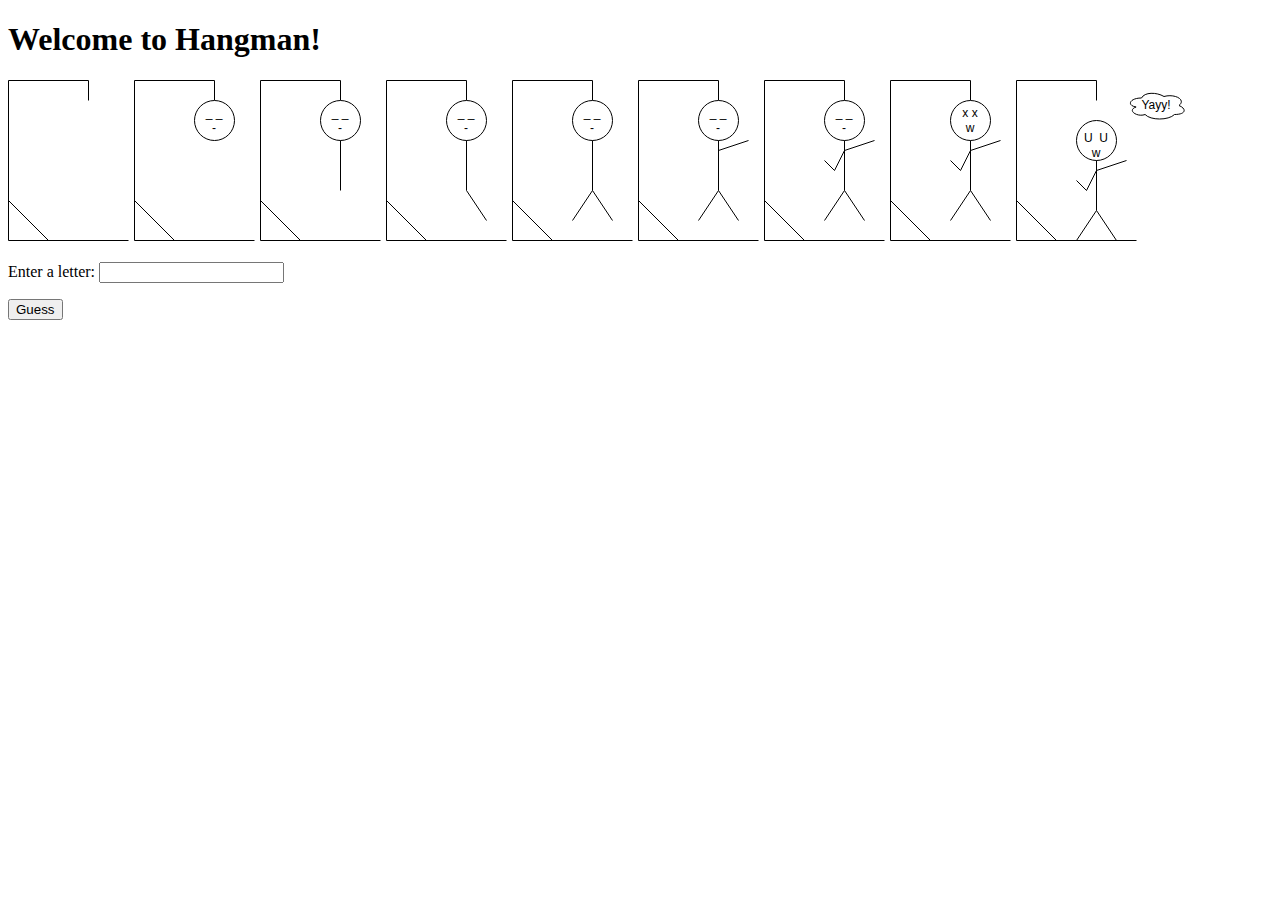
<file: Hangman/index.html>
<!DOCTYPE html>
<html lang="en">
<head>
  <meta charset="UTF-8">
  <title>Hangman Game</title>
</head>
<body>
  <h1>Welcome to Hangman!</h1>
  <svg xmlns="http://www.w3.org/2000/svg" xmlns:xlink="http://www.w3.org/1999/xlink" version="1.1" width="122px" viewBox="-0.5 -0.5 122 162" content="&lt;mxfile host=&quot;app.diagrams.net&quot; modified=&quot;2023-11-27T03:05:25.023Z&quot; agent=&quot;Mozilla/5.0 (X11; Linux x86_64; rv:109.0) Gecko/20100101 Firefox/119.0&quot; etag=&quot;ZZOmlMSxch2AwTZM0GKX&quot; version=&quot;22.1.4&quot;&gt;&#xA;  &lt;diagram name=&quot;Page-1&quot; id=&quot;nhFe4pT7rTy9YZqjrhd6&quot;&gt;&#xA;    &lt;mxGraphModel dx=&quot;419&quot; dy=&quot;228&quot; grid=&quot;1&quot; gridSize=&quot;10&quot; guides=&quot;1&quot; tooltips=&quot;1&quot; connect=&quot;1&quot; arrows=&quot;1&quot; fold=&quot;1&quot; page=&quot;1&quot; pageScale=&quot;1&quot; pageWidth=&quot;850&quot; pageHeight=&quot;1100&quot; math=&quot;0&quot; shadow=&quot;0&quot;&gt;&#xA;      &lt;root&gt;&#xA;        &lt;mxCell id=&quot;0&quot; /&gt;&#xA;        &lt;mxCell id=&quot;1&quot; parent=&quot;0&quot; /&gt;&#xA;        &lt;mxCell id=&quot;m-Ku9gfI4CtsFLMCsn3S-1&quot; value=&quot;&quot; style=&quot;endArrow=none;html=1;rounded=0;&quot; edge=&quot;1&quot; parent=&quot;1&quot;&gt;&#xA;          &lt;mxGeometry width=&quot;50&quot; height=&quot;50&quot; relative=&quot;1&quot; as=&quot;geometry&quot;&gt;&#xA;            &lt;mxPoint x=&quot;400&quot; y=&quot;320&quot; as=&quot;sourcePoint&quot; /&gt;&#xA;            &lt;mxPoint x=&quot;400&quot; y=&quot;160&quot; as=&quot;targetPoint&quot; /&gt;&#xA;          &lt;/mxGeometry&gt;&#xA;        &lt;/mxCell&gt;&#xA;        &lt;mxCell id=&quot;m-Ku9gfI4CtsFLMCsn3S-2&quot; value=&quot;&quot; style=&quot;endArrow=none;html=1;rounded=0;&quot; edge=&quot;1&quot; parent=&quot;1&quot;&gt;&#xA;          &lt;mxGeometry width=&quot;50&quot; height=&quot;50&quot; relative=&quot;1&quot; as=&quot;geometry&quot;&gt;&#xA;            &lt;mxPoint x=&quot;400&quot; y=&quot;320&quot; as=&quot;sourcePoint&quot; /&gt;&#xA;            &lt;mxPoint x=&quot;520&quot; y=&quot;320&quot; as=&quot;targetPoint&quot; /&gt;&#xA;          &lt;/mxGeometry&gt;&#xA;        &lt;/mxCell&gt;&#xA;        &lt;mxCell id=&quot;m-Ku9gfI4CtsFLMCsn3S-3&quot; value=&quot;&quot; style=&quot;endArrow=none;html=1;rounded=0;&quot; edge=&quot;1&quot; parent=&quot;1&quot;&gt;&#xA;          &lt;mxGeometry width=&quot;50&quot; height=&quot;50&quot; relative=&quot;1&quot; as=&quot;geometry&quot;&gt;&#xA;            &lt;mxPoint x=&quot;440&quot; y=&quot;320&quot; as=&quot;sourcePoint&quot; /&gt;&#xA;            &lt;mxPoint x=&quot;400&quot; y=&quot;280&quot; as=&quot;targetPoint&quot; /&gt;&#xA;          &lt;/mxGeometry&gt;&#xA;        &lt;/mxCell&gt;&#xA;        &lt;mxCell id=&quot;m-Ku9gfI4CtsFLMCsn3S-4&quot; value=&quot;&quot; style=&quot;endArrow=none;html=1;rounded=0;&quot; edge=&quot;1&quot; parent=&quot;1&quot;&gt;&#xA;          &lt;mxGeometry width=&quot;50&quot; height=&quot;50&quot; relative=&quot;1&quot; as=&quot;geometry&quot;&gt;&#xA;            &lt;mxPoint x=&quot;400&quot; y=&quot;160&quot; as=&quot;sourcePoint&quot; /&gt;&#xA;            &lt;mxPoint x=&quot;480&quot; y=&quot;160&quot; as=&quot;targetPoint&quot; /&gt;&#xA;          &lt;/mxGeometry&gt;&#xA;        &lt;/mxCell&gt;&#xA;        &lt;mxCell id=&quot;m-Ku9gfI4CtsFLMCsn3S-5&quot; value=&quot;&quot; style=&quot;endArrow=none;html=1;rounded=0;&quot; edge=&quot;1&quot; parent=&quot;1&quot;&gt;&#xA;          &lt;mxGeometry width=&quot;50&quot; height=&quot;50&quot; relative=&quot;1&quot; as=&quot;geometry&quot;&gt;&#xA;            &lt;mxPoint x=&quot;480&quot; y=&quot;160&quot; as=&quot;sourcePoint&quot; /&gt;&#xA;            &lt;mxPoint x=&quot;480&quot; y=&quot;180&quot; as=&quot;targetPoint&quot; /&gt;&#xA;          &lt;/mxGeometry&gt;&#xA;        &lt;/mxCell&gt;&#xA;      &lt;/root&gt;&#xA;    &lt;/mxGraphModel&gt;&#xA;  &lt;/diagram&gt;&#xA;&lt;/mxfile&gt;&#xA;" onclick="(function(svg){var src=window.event.target||window.event.srcElement;while (src!=null&amp;&amp;src.nodeName.toLowerCase()!='a'){src=src.parentNode;}if(src==null){if(svg.wnd!=null&amp;&amp;!svg.wnd.closed){svg.wnd.focus();}else{var r=function(evt){if(evt.data=='ready'&amp;&amp;evt.source==svg.wnd){svg.wnd.postMessage(decodeURIComponent(svg.getAttribute('content')),'*');window.removeEventListener('message',r);}};window.addEventListener('message',r);svg.wnd=window.open('https://viewer.diagrams.net/?client=1&amp;page=0&amp;edit=_blank');}}})(this);" style="cursor:pointer;max-width:100%;max-height:162px;"><defs/><g><path d="M 0 160 L 0 0" fill="none" stroke="rgb(0, 0, 0)" stroke-miterlimit="10" pointer-events="stroke"/><path d="M 0 160 L 120 160" fill="none" stroke="rgb(0, 0, 0)" stroke-miterlimit="10" pointer-events="stroke"/><path d="M 40 160 L 0 120" fill="none" stroke="rgb(0, 0, 0)" stroke-miterlimit="10" pointer-events="stroke"/><path d="M 0 0 L 80 0" fill="none" stroke="rgb(0, 0, 0)" stroke-miterlimit="10" pointer-events="stroke"/><path d="M 80 0 L 80 20" fill="none" stroke="rgb(0, 0, 0)" stroke-miterlimit="10" pointer-events="stroke"/></g></svg>
  <svg xmlns="http://www.w3.org/2000/svg" xmlns:xlink="http://www.w3.org/1999/xlink" version="1.1" width="122px" viewBox="-0.5 -0.5 122 162" content="&lt;mxfile host=&quot;app.diagrams.net&quot; modified=&quot;2023-11-27T03:09:37.714Z&quot; agent=&quot;Mozilla/5.0 (X11; Linux x86_64; rv:109.0) Gecko/20100101 Firefox/119.0&quot; etag=&quot;2AMtXLtlS0WjbHSc54oF&quot; version=&quot;22.1.4&quot;&gt;&#xA;  &lt;diagram name=&quot;Page-1&quot; id=&quot;nhFe4pT7rTy9YZqjrhd6&quot;&gt;&#xA;    &lt;mxGraphModel dx=&quot;244&quot; dy=&quot;133&quot; grid=&quot;1&quot; gridSize=&quot;10&quot; guides=&quot;1&quot; tooltips=&quot;1&quot; connect=&quot;1&quot; arrows=&quot;1&quot; fold=&quot;1&quot; page=&quot;1&quot; pageScale=&quot;1&quot; pageWidth=&quot;850&quot; pageHeight=&quot;1100&quot; math=&quot;0&quot; shadow=&quot;0&quot;&gt;&#xA;      &lt;root&gt;&#xA;        &lt;mxCell id=&quot;0&quot; /&gt;&#xA;        &lt;mxCell id=&quot;1&quot; parent=&quot;0&quot; /&gt;&#xA;        &lt;mxCell id=&quot;m-Ku9gfI4CtsFLMCsn3S-1&quot; value=&quot;&quot; style=&quot;endArrow=none;html=1;rounded=0;&quot; edge=&quot;1&quot; parent=&quot;1&quot;&gt;&#xA;          &lt;mxGeometry width=&quot;50&quot; height=&quot;50&quot; relative=&quot;1&quot; as=&quot;geometry&quot;&gt;&#xA;            &lt;mxPoint x=&quot;400&quot; y=&quot;320&quot; as=&quot;sourcePoint&quot; /&gt;&#xA;            &lt;mxPoint x=&quot;400&quot; y=&quot;160&quot; as=&quot;targetPoint&quot; /&gt;&#xA;          &lt;/mxGeometry&gt;&#xA;        &lt;/mxCell&gt;&#xA;        &lt;mxCell id=&quot;m-Ku9gfI4CtsFLMCsn3S-2&quot; value=&quot;&quot; style=&quot;endArrow=none;html=1;rounded=0;&quot; edge=&quot;1&quot; parent=&quot;1&quot;&gt;&#xA;          &lt;mxGeometry width=&quot;50&quot; height=&quot;50&quot; relative=&quot;1&quot; as=&quot;geometry&quot;&gt;&#xA;            &lt;mxPoint x=&quot;400&quot; y=&quot;320&quot; as=&quot;sourcePoint&quot; /&gt;&#xA;            &lt;mxPoint x=&quot;520&quot; y=&quot;320&quot; as=&quot;targetPoint&quot; /&gt;&#xA;          &lt;/mxGeometry&gt;&#xA;        &lt;/mxCell&gt;&#xA;        &lt;mxCell id=&quot;m-Ku9gfI4CtsFLMCsn3S-3&quot; value=&quot;&quot; style=&quot;endArrow=none;html=1;rounded=0;&quot; edge=&quot;1&quot; parent=&quot;1&quot;&gt;&#xA;          &lt;mxGeometry width=&quot;50&quot; height=&quot;50&quot; relative=&quot;1&quot; as=&quot;geometry&quot;&gt;&#xA;            &lt;mxPoint x=&quot;440&quot; y=&quot;320&quot; as=&quot;sourcePoint&quot; /&gt;&#xA;            &lt;mxPoint x=&quot;400&quot; y=&quot;280&quot; as=&quot;targetPoint&quot; /&gt;&#xA;          &lt;/mxGeometry&gt;&#xA;        &lt;/mxCell&gt;&#xA;        &lt;mxCell id=&quot;m-Ku9gfI4CtsFLMCsn3S-4&quot; value=&quot;&quot; style=&quot;endArrow=none;html=1;rounded=0;&quot; edge=&quot;1&quot; parent=&quot;1&quot;&gt;&#xA;          &lt;mxGeometry width=&quot;50&quot; height=&quot;50&quot; relative=&quot;1&quot; as=&quot;geometry&quot;&gt;&#xA;            &lt;mxPoint x=&quot;400&quot; y=&quot;160&quot; as=&quot;sourcePoint&quot; /&gt;&#xA;            &lt;mxPoint x=&quot;480&quot; y=&quot;160&quot; as=&quot;targetPoint&quot; /&gt;&#xA;          &lt;/mxGeometry&gt;&#xA;        &lt;/mxCell&gt;&#xA;        &lt;mxCell id=&quot;m-Ku9gfI4CtsFLMCsn3S-5&quot; value=&quot;&quot; style=&quot;endArrow=none;html=1;rounded=0;&quot; edge=&quot;1&quot; parent=&quot;1&quot;&gt;&#xA;          &lt;mxGeometry width=&quot;50&quot; height=&quot;50&quot; relative=&quot;1&quot; as=&quot;geometry&quot;&gt;&#xA;            &lt;mxPoint x=&quot;480&quot; y=&quot;160&quot; as=&quot;sourcePoint&quot; /&gt;&#xA;            &lt;mxPoint x=&quot;480&quot; y=&quot;180&quot; as=&quot;targetPoint&quot; /&gt;&#xA;          &lt;/mxGeometry&gt;&#xA;        &lt;/mxCell&gt;&#xA;        &lt;mxCell id=&quot;m-Ku9gfI4CtsFLMCsn3S-6&quot; value=&quot;&quot; style=&quot;ellipse;whiteSpace=wrap;html=1;aspect=fixed;&quot; vertex=&quot;1&quot; parent=&quot;1&quot;&gt;&#xA;          &lt;mxGeometry x=&quot;460&quot; y=&quot;180&quot; width=&quot;40&quot; height=&quot;40&quot; as=&quot;geometry&quot; /&gt;&#xA;        &lt;/mxCell&gt;&#xA;        &lt;mxCell id=&quot;m-Ku9gfI4CtsFLMCsn3S-10&quot; value=&quot;&amp;lt;div&amp;gt;_ _&amp;lt;/div&amp;gt;&amp;lt;div&amp;gt;-&amp;lt;br&amp;gt;&amp;lt;/div&amp;gt;&quot; style=&quot;text;html=1;strokeColor=none;fillColor=none;align=center;verticalAlign=middle;whiteSpace=wrap;rounded=0;&quot; vertex=&quot;1&quot; parent=&quot;1&quot;&gt;&#xA;          &lt;mxGeometry x=&quot;450&quot; y=&quot;185&quot; width=&quot;60&quot; height=&quot;30&quot; as=&quot;geometry&quot; /&gt;&#xA;        &lt;/mxCell&gt;&#xA;      &lt;/root&gt;&#xA;    &lt;/mxGraphModel&gt;&#xA;  &lt;/diagram&gt;&#xA;&lt;/mxfile&gt;&#xA;" onclick="(function(svg){var src=window.event.target||window.event.srcElement;while (src!=null&amp;&amp;src.nodeName.toLowerCase()!='a'){src=src.parentNode;}if(src==null){if(svg.wnd!=null&amp;&amp;!svg.wnd.closed){svg.wnd.focus();}else{var r=function(evt){if(evt.data=='ready'&amp;&amp;evt.source==svg.wnd){svg.wnd.postMessage(decodeURIComponent(svg.getAttribute('content')),'*');window.removeEventListener('message',r);}};window.addEventListener('message',r);svg.wnd=window.open('https://viewer.diagrams.net/?client=1&amp;page=0&amp;edit=_blank');}}})(this);" style="cursor:pointer;max-width:100%;max-height:162px;"><defs/><g><path d="M 0 160 L 0 0" fill="none" stroke="rgb(0, 0, 0)" stroke-miterlimit="10" pointer-events="stroke"/><path d="M 0 160 L 120 160" fill="none" stroke="rgb(0, 0, 0)" stroke-miterlimit="10" pointer-events="stroke"/><path d="M 40 160 L 0 120" fill="none" stroke="rgb(0, 0, 0)" stroke-miterlimit="10" pointer-events="stroke"/><path d="M 0 0 L 80 0" fill="none" stroke="rgb(0, 0, 0)" stroke-miterlimit="10" pointer-events="stroke"/><path d="M 80 0 L 80 20" fill="none" stroke="rgb(0, 0, 0)" stroke-miterlimit="10" pointer-events="stroke"/><ellipse cx="80" cy="40" rx="20" ry="20" fill="rgb(255, 255, 255)" stroke="rgb(0, 0, 0)" pointer-events="all"/><rect x="50" y="25" width="60" height="30" fill="none" stroke="none" pointer-events="all"/><g transform="translate(-0.5 -0.5)"><switch><foreignObject style="overflow: visible; text-align: left;" pointer-events="none" width="100%" height="100%" requiredFeatures="http://www.w3.org/TR/SVG11/feature#Extensibility"><div xmlns="http://www.w3.org/1999/xhtml" style="display: flex; align-items: unsafe center; justify-content: unsafe center; width: 58px; height: 1px; padding-top: 40px; margin-left: 51px;"><div style="box-sizing: border-box; font-size: 0px; text-align: center;" data-drawio-colors="color: rgb(0, 0, 0); "><div style="display: inline-block; font-size: 12px; font-family: Helvetica; color: rgb(0, 0, 0); line-height: 1.2; pointer-events: all; white-space: normal; overflow-wrap: normal;"><div>_ _</div><div>-<br /></div></div></div></div></foreignObject><text x="80" y="44" fill="rgb(0, 0, 0)" font-family="Helvetica" font-size="12px" text-anchor="middle">_ _...</text></switch></g></g><switch><g requiredFeatures="http://www.w3.org/TR/SVG11/feature#Extensibility"/><a transform="translate(0,-5)" xlink:href="https://www.drawio.com/doc/faq/svg-export-text-problems" target="_blank"><text text-anchor="middle" font-size="10px" x="50%" y="100%">Text is not SVG - cannot display</text></a></switch></svg>
  <svg xmlns="http://www.w3.org/2000/svg" xmlns:xlink="http://www.w3.org/1999/xlink" version="1.1" width="122px" viewBox="-0.5 -0.5 122 162" content="&lt;mxfile host=&quot;app.diagrams.net&quot; modified=&quot;2023-11-27T03:11:51.819Z&quot; agent=&quot;Mozilla/5.0 (X11; Linux x86_64; rv:109.0) Gecko/20100101 Firefox/119.0&quot; etag=&quot;g1f53rJVegZ3yekD4R9c&quot; version=&quot;22.1.4&quot;&gt;&#xA;  &lt;diagram name=&quot;Page-1&quot; id=&quot;nhFe4pT7rTy9YZqjrhd6&quot;&gt;&#xA;    &lt;mxGraphModel dx=&quot;244&quot; dy=&quot;133&quot; grid=&quot;1&quot; gridSize=&quot;10&quot; guides=&quot;1&quot; tooltips=&quot;1&quot; connect=&quot;1&quot; arrows=&quot;1&quot; fold=&quot;1&quot; page=&quot;1&quot; pageScale=&quot;1&quot; pageWidth=&quot;850&quot; pageHeight=&quot;1100&quot; math=&quot;0&quot; shadow=&quot;0&quot;&gt;&#xA;      &lt;root&gt;&#xA;        &lt;mxCell id=&quot;0&quot; /&gt;&#xA;        &lt;mxCell id=&quot;1&quot; parent=&quot;0&quot; /&gt;&#xA;        &lt;mxCell id=&quot;m-Ku9gfI4CtsFLMCsn3S-1&quot; value=&quot;&quot; style=&quot;endArrow=none;html=1;rounded=0;&quot; edge=&quot;1&quot; parent=&quot;1&quot;&gt;&#xA;          &lt;mxGeometry width=&quot;50&quot; height=&quot;50&quot; relative=&quot;1&quot; as=&quot;geometry&quot;&gt;&#xA;            &lt;mxPoint x=&quot;400&quot; y=&quot;320&quot; as=&quot;sourcePoint&quot; /&gt;&#xA;            &lt;mxPoint x=&quot;400&quot; y=&quot;160&quot; as=&quot;targetPoint&quot; /&gt;&#xA;          &lt;/mxGeometry&gt;&#xA;        &lt;/mxCell&gt;&#xA;        &lt;mxCell id=&quot;m-Ku9gfI4CtsFLMCsn3S-2&quot; value=&quot;&quot; style=&quot;endArrow=none;html=1;rounded=0;&quot; edge=&quot;1&quot; parent=&quot;1&quot;&gt;&#xA;          &lt;mxGeometry width=&quot;50&quot; height=&quot;50&quot; relative=&quot;1&quot; as=&quot;geometry&quot;&gt;&#xA;            &lt;mxPoint x=&quot;400&quot; y=&quot;320&quot; as=&quot;sourcePoint&quot; /&gt;&#xA;            &lt;mxPoint x=&quot;520&quot; y=&quot;320&quot; as=&quot;targetPoint&quot; /&gt;&#xA;          &lt;/mxGeometry&gt;&#xA;        &lt;/mxCell&gt;&#xA;        &lt;mxCell id=&quot;m-Ku9gfI4CtsFLMCsn3S-3&quot; value=&quot;&quot; style=&quot;endArrow=none;html=1;rounded=0;&quot; edge=&quot;1&quot; parent=&quot;1&quot;&gt;&#xA;          &lt;mxGeometry width=&quot;50&quot; height=&quot;50&quot; relative=&quot;1&quot; as=&quot;geometry&quot;&gt;&#xA;            &lt;mxPoint x=&quot;440&quot; y=&quot;320&quot; as=&quot;sourcePoint&quot; /&gt;&#xA;            &lt;mxPoint x=&quot;400&quot; y=&quot;280&quot; as=&quot;targetPoint&quot; /&gt;&#xA;          &lt;/mxGeometry&gt;&#xA;        &lt;/mxCell&gt;&#xA;        &lt;mxCell id=&quot;m-Ku9gfI4CtsFLMCsn3S-4&quot; value=&quot;&quot; style=&quot;endArrow=none;html=1;rounded=0;&quot; edge=&quot;1&quot; parent=&quot;1&quot;&gt;&#xA;          &lt;mxGeometry width=&quot;50&quot; height=&quot;50&quot; relative=&quot;1&quot; as=&quot;geometry&quot;&gt;&#xA;            &lt;mxPoint x=&quot;400&quot; y=&quot;160&quot; as=&quot;sourcePoint&quot; /&gt;&#xA;            &lt;mxPoint x=&quot;480&quot; y=&quot;160&quot; as=&quot;targetPoint&quot; /&gt;&#xA;          &lt;/mxGeometry&gt;&#xA;        &lt;/mxCell&gt;&#xA;        &lt;mxCell id=&quot;m-Ku9gfI4CtsFLMCsn3S-5&quot; value=&quot;&quot; style=&quot;endArrow=none;html=1;rounded=0;&quot; edge=&quot;1&quot; parent=&quot;1&quot;&gt;&#xA;          &lt;mxGeometry width=&quot;50&quot; height=&quot;50&quot; relative=&quot;1&quot; as=&quot;geometry&quot;&gt;&#xA;            &lt;mxPoint x=&quot;480&quot; y=&quot;160&quot; as=&quot;sourcePoint&quot; /&gt;&#xA;            &lt;mxPoint x=&quot;480&quot; y=&quot;180&quot; as=&quot;targetPoint&quot; /&gt;&#xA;          &lt;/mxGeometry&gt;&#xA;        &lt;/mxCell&gt;&#xA;        &lt;mxCell id=&quot;m-Ku9gfI4CtsFLMCsn3S-6&quot; value=&quot;&quot; style=&quot;ellipse;whiteSpace=wrap;html=1;aspect=fixed;&quot; vertex=&quot;1&quot; parent=&quot;1&quot;&gt;&#xA;          &lt;mxGeometry x=&quot;460&quot; y=&quot;180&quot; width=&quot;40&quot; height=&quot;40&quot; as=&quot;geometry&quot; /&gt;&#xA;        &lt;/mxCell&gt;&#xA;        &lt;mxCell id=&quot;m-Ku9gfI4CtsFLMCsn3S-10&quot; value=&quot;&amp;lt;div&amp;gt;_ _&amp;lt;/div&amp;gt;&amp;lt;div&amp;gt;-&amp;lt;br&amp;gt;&amp;lt;/div&amp;gt;&quot; style=&quot;text;html=1;strokeColor=none;fillColor=none;align=center;verticalAlign=middle;whiteSpace=wrap;rounded=0;&quot; vertex=&quot;1&quot; parent=&quot;1&quot;&gt;&#xA;          &lt;mxGeometry x=&quot;450&quot; y=&quot;185&quot; width=&quot;60&quot; height=&quot;30&quot; as=&quot;geometry&quot; /&gt;&#xA;        &lt;/mxCell&gt;&#xA;        &lt;mxCell id=&quot;m-Ku9gfI4CtsFLMCsn3S-11&quot; value=&quot;&quot; style=&quot;endArrow=none;html=1;rounded=0;entryX=0.5;entryY=1;entryDx=0;entryDy=0;&quot; edge=&quot;1&quot; parent=&quot;1&quot; target=&quot;m-Ku9gfI4CtsFLMCsn3S-6&quot;&gt;&#xA;          &lt;mxGeometry width=&quot;50&quot; height=&quot;50&quot; relative=&quot;1&quot; as=&quot;geometry&quot;&gt;&#xA;            &lt;mxPoint x=&quot;480&quot; y=&quot;270&quot; as=&quot;sourcePoint&quot; /&gt;&#xA;            &lt;mxPoint x=&quot;530&quot; y=&quot;210&quot; as=&quot;targetPoint&quot; /&gt;&#xA;          &lt;/mxGeometry&gt;&#xA;        &lt;/mxCell&gt;&#xA;      &lt;/root&gt;&#xA;    &lt;/mxGraphModel&gt;&#xA;  &lt;/diagram&gt;&#xA;&lt;/mxfile&gt;&#xA;" onclick="(function(svg){var src=window.event.target||window.event.srcElement;while (src!=null&amp;&amp;src.nodeName.toLowerCase()!='a'){src=src.parentNode;}if(src==null){if(svg.wnd!=null&amp;&amp;!svg.wnd.closed){svg.wnd.focus();}else{var r=function(evt){if(evt.data=='ready'&amp;&amp;evt.source==svg.wnd){svg.wnd.postMessage(decodeURIComponent(svg.getAttribute('content')),'*');window.removeEventListener('message',r);}};window.addEventListener('message',r);svg.wnd=window.open('https://viewer.diagrams.net/?client=1&amp;page=0&amp;edit=_blank');}}})(this);" style="cursor:pointer;max-width:100%;max-height:162px;"><defs/><g><path d="M 0 160 L 0 0" fill="none" stroke="rgb(0, 0, 0)" stroke-miterlimit="10" pointer-events="stroke"/><path d="M 0 160 L 120 160" fill="none" stroke="rgb(0, 0, 0)" stroke-miterlimit="10" pointer-events="stroke"/><path d="M 40 160 L 0 120" fill="none" stroke="rgb(0, 0, 0)" stroke-miterlimit="10" pointer-events="stroke"/><path d="M 0 0 L 80 0" fill="none" stroke="rgb(0, 0, 0)" stroke-miterlimit="10" pointer-events="stroke"/><path d="M 80 0 L 80 20" fill="none" stroke="rgb(0, 0, 0)" stroke-miterlimit="10" pointer-events="stroke"/><ellipse cx="80" cy="40" rx="20" ry="20" fill="rgb(255, 255, 255)" stroke="rgb(0, 0, 0)" pointer-events="all"/><rect x="50" y="25" width="60" height="30" fill="none" stroke="none" pointer-events="all"/><g transform="translate(-0.5 -0.5)"><switch><foreignObject style="overflow: visible; text-align: left;" pointer-events="none" width="100%" height="100%" requiredFeatures="http://www.w3.org/TR/SVG11/feature#Extensibility"><div xmlns="http://www.w3.org/1999/xhtml" style="display: flex; align-items: unsafe center; justify-content: unsafe center; width: 58px; height: 1px; padding-top: 40px; margin-left: 51px;"><div style="box-sizing: border-box; font-size: 0px; text-align: center;" data-drawio-colors="color: rgb(0, 0, 0); "><div style="display: inline-block; font-size: 12px; font-family: Helvetica; color: rgb(0, 0, 0); line-height: 1.2; pointer-events: all; white-space: normal; overflow-wrap: normal;"><div>_ _</div><div>-<br /></div></div></div></div></foreignObject><text x="80" y="44" fill="rgb(0, 0, 0)" font-family="Helvetica" font-size="12px" text-anchor="middle">_ _...</text></switch></g><path d="M 80 110 L 80 60" fill="none" stroke="rgb(0, 0, 0)" stroke-miterlimit="10" pointer-events="stroke"/></g><switch><g requiredFeatures="http://www.w3.org/TR/SVG11/feature#Extensibility"/><a transform="translate(0,-5)" xlink:href="https://www.drawio.com/doc/faq/svg-export-text-problems" target="_blank"><text text-anchor="middle" font-size="10px" x="50%" y="100%">Text is not SVG - cannot display</text></a></switch></svg>
  <svg xmlns="http://www.w3.org/2000/svg" xmlns:xlink="http://www.w3.org/1999/xlink" version="1.1" width="122px" viewBox="-0.5 -0.5 122 162" content="&lt;mxfile host=&quot;app.diagrams.net&quot; modified=&quot;2023-11-27T03:12:29.510Z&quot; agent=&quot;Mozilla/5.0 (X11; Linux x86_64; rv:109.0) Gecko/20100101 Firefox/119.0&quot; etag=&quot;1s8Oqpc-I5BIll1dK1r_&quot; version=&quot;22.1.4&quot;&gt;&#xA;  &lt;diagram name=&quot;Page-1&quot; id=&quot;nhFe4pT7rTy9YZqjrhd6&quot;&gt;&#xA;    &lt;mxGraphModel dx=&quot;244&quot; dy=&quot;133&quot; grid=&quot;1&quot; gridSize=&quot;10&quot; guides=&quot;1&quot; tooltips=&quot;1&quot; connect=&quot;1&quot; arrows=&quot;1&quot; fold=&quot;1&quot; page=&quot;1&quot; pageScale=&quot;1&quot; pageWidth=&quot;850&quot; pageHeight=&quot;1100&quot; math=&quot;0&quot; shadow=&quot;0&quot;&gt;&#xA;      &lt;root&gt;&#xA;        &lt;mxCell id=&quot;0&quot; /&gt;&#xA;        &lt;mxCell id=&quot;1&quot; parent=&quot;0&quot; /&gt;&#xA;        &lt;mxCell id=&quot;m-Ku9gfI4CtsFLMCsn3S-1&quot; value=&quot;&quot; style=&quot;endArrow=none;html=1;rounded=0;&quot; edge=&quot;1&quot; parent=&quot;1&quot;&gt;&#xA;          &lt;mxGeometry width=&quot;50&quot; height=&quot;50&quot; relative=&quot;1&quot; as=&quot;geometry&quot;&gt;&#xA;            &lt;mxPoint x=&quot;400&quot; y=&quot;320&quot; as=&quot;sourcePoint&quot; /&gt;&#xA;            &lt;mxPoint x=&quot;400&quot; y=&quot;160&quot; as=&quot;targetPoint&quot; /&gt;&#xA;          &lt;/mxGeometry&gt;&#xA;        &lt;/mxCell&gt;&#xA;        &lt;mxCell id=&quot;m-Ku9gfI4CtsFLMCsn3S-2&quot; value=&quot;&quot; style=&quot;endArrow=none;html=1;rounded=0;&quot; edge=&quot;1&quot; parent=&quot;1&quot;&gt;&#xA;          &lt;mxGeometry width=&quot;50&quot; height=&quot;50&quot; relative=&quot;1&quot; as=&quot;geometry&quot;&gt;&#xA;            &lt;mxPoint x=&quot;400&quot; y=&quot;320&quot; as=&quot;sourcePoint&quot; /&gt;&#xA;            &lt;mxPoint x=&quot;520&quot; y=&quot;320&quot; as=&quot;targetPoint&quot; /&gt;&#xA;          &lt;/mxGeometry&gt;&#xA;        &lt;/mxCell&gt;&#xA;        &lt;mxCell id=&quot;m-Ku9gfI4CtsFLMCsn3S-3&quot; value=&quot;&quot; style=&quot;endArrow=none;html=1;rounded=0;&quot; edge=&quot;1&quot; parent=&quot;1&quot;&gt;&#xA;          &lt;mxGeometry width=&quot;50&quot; height=&quot;50&quot; relative=&quot;1&quot; as=&quot;geometry&quot;&gt;&#xA;            &lt;mxPoint x=&quot;440&quot; y=&quot;320&quot; as=&quot;sourcePoint&quot; /&gt;&#xA;            &lt;mxPoint x=&quot;400&quot; y=&quot;280&quot; as=&quot;targetPoint&quot; /&gt;&#xA;          &lt;/mxGeometry&gt;&#xA;        &lt;/mxCell&gt;&#xA;        &lt;mxCell id=&quot;m-Ku9gfI4CtsFLMCsn3S-4&quot; value=&quot;&quot; style=&quot;endArrow=none;html=1;rounded=0;&quot; edge=&quot;1&quot; parent=&quot;1&quot;&gt;&#xA;          &lt;mxGeometry width=&quot;50&quot; height=&quot;50&quot; relative=&quot;1&quot; as=&quot;geometry&quot;&gt;&#xA;            &lt;mxPoint x=&quot;400&quot; y=&quot;160&quot; as=&quot;sourcePoint&quot; /&gt;&#xA;            &lt;mxPoint x=&quot;480&quot; y=&quot;160&quot; as=&quot;targetPoint&quot; /&gt;&#xA;          &lt;/mxGeometry&gt;&#xA;        &lt;/mxCell&gt;&#xA;        &lt;mxCell id=&quot;m-Ku9gfI4CtsFLMCsn3S-5&quot; value=&quot;&quot; style=&quot;endArrow=none;html=1;rounded=0;&quot; edge=&quot;1&quot; parent=&quot;1&quot;&gt;&#xA;          &lt;mxGeometry width=&quot;50&quot; height=&quot;50&quot; relative=&quot;1&quot; as=&quot;geometry&quot;&gt;&#xA;            &lt;mxPoint x=&quot;480&quot; y=&quot;160&quot; as=&quot;sourcePoint&quot; /&gt;&#xA;            &lt;mxPoint x=&quot;480&quot; y=&quot;180&quot; as=&quot;targetPoint&quot; /&gt;&#xA;          &lt;/mxGeometry&gt;&#xA;        &lt;/mxCell&gt;&#xA;        &lt;mxCell id=&quot;m-Ku9gfI4CtsFLMCsn3S-6&quot; value=&quot;&quot; style=&quot;ellipse;whiteSpace=wrap;html=1;aspect=fixed;&quot; vertex=&quot;1&quot; parent=&quot;1&quot;&gt;&#xA;          &lt;mxGeometry x=&quot;460&quot; y=&quot;180&quot; width=&quot;40&quot; height=&quot;40&quot; as=&quot;geometry&quot; /&gt;&#xA;        &lt;/mxCell&gt;&#xA;        &lt;mxCell id=&quot;m-Ku9gfI4CtsFLMCsn3S-10&quot; value=&quot;&amp;lt;div&amp;gt;_ _&amp;lt;/div&amp;gt;&amp;lt;div&amp;gt;-&amp;lt;br&amp;gt;&amp;lt;/div&amp;gt;&quot; style=&quot;text;html=1;strokeColor=none;fillColor=none;align=center;verticalAlign=middle;whiteSpace=wrap;rounded=0;&quot; vertex=&quot;1&quot; parent=&quot;1&quot;&gt;&#xA;          &lt;mxGeometry x=&quot;450&quot; y=&quot;185&quot; width=&quot;60&quot; height=&quot;30&quot; as=&quot;geometry&quot; /&gt;&#xA;        &lt;/mxCell&gt;&#xA;        &lt;mxCell id=&quot;m-Ku9gfI4CtsFLMCsn3S-11&quot; value=&quot;&quot; style=&quot;endArrow=none;html=1;rounded=0;entryX=0.5;entryY=1;entryDx=0;entryDy=0;&quot; edge=&quot;1&quot; parent=&quot;1&quot; target=&quot;m-Ku9gfI4CtsFLMCsn3S-6&quot;&gt;&#xA;          &lt;mxGeometry width=&quot;50&quot; height=&quot;50&quot; relative=&quot;1&quot; as=&quot;geometry&quot;&gt;&#xA;            &lt;mxPoint x=&quot;480&quot; y=&quot;270&quot; as=&quot;sourcePoint&quot; /&gt;&#xA;            &lt;mxPoint x=&quot;530&quot; y=&quot;210&quot; as=&quot;targetPoint&quot; /&gt;&#xA;          &lt;/mxGeometry&gt;&#xA;        &lt;/mxCell&gt;&#xA;        &lt;mxCell id=&quot;m-Ku9gfI4CtsFLMCsn3S-13&quot; value=&quot;&quot; style=&quot;endArrow=none;html=1;rounded=0;&quot; edge=&quot;1&quot; parent=&quot;1&quot;&gt;&#xA;          &lt;mxGeometry width=&quot;50&quot; height=&quot;50&quot; relative=&quot;1&quot; as=&quot;geometry&quot;&gt;&#xA;            &lt;mxPoint x=&quot;480&quot; y=&quot;270&quot; as=&quot;sourcePoint&quot; /&gt;&#xA;            &lt;mxPoint x=&quot;500&quot; y=&quot;300&quot; as=&quot;targetPoint&quot; /&gt;&#xA;          &lt;/mxGeometry&gt;&#xA;        &lt;/mxCell&gt;&#xA;      &lt;/root&gt;&#xA;    &lt;/mxGraphModel&gt;&#xA;  &lt;/diagram&gt;&#xA;&lt;/mxfile&gt;&#xA;" onclick="(function(svg){var src=window.event.target||window.event.srcElement;while (src!=null&amp;&amp;src.nodeName.toLowerCase()!='a'){src=src.parentNode;}if(src==null){if(svg.wnd!=null&amp;&amp;!svg.wnd.closed){svg.wnd.focus();}else{var r=function(evt){if(evt.data=='ready'&amp;&amp;evt.source==svg.wnd){svg.wnd.postMessage(decodeURIComponent(svg.getAttribute('content')),'*');window.removeEventListener('message',r);}};window.addEventListener('message',r);svg.wnd=window.open('https://viewer.diagrams.net/?client=1&amp;page=0&amp;edit=_blank');}}})(this);" style="cursor:pointer;max-width:100%;max-height:162px;"><defs/><g><path d="M 0 160 L 0 0" fill="none" stroke="rgb(0, 0, 0)" stroke-miterlimit="10" pointer-events="stroke"/><path d="M 0 160 L 120 160" fill="none" stroke="rgb(0, 0, 0)" stroke-miterlimit="10" pointer-events="stroke"/><path d="M 40 160 L 0 120" fill="none" stroke="rgb(0, 0, 0)" stroke-miterlimit="10" pointer-events="stroke"/><path d="M 0 0 L 80 0" fill="none" stroke="rgb(0, 0, 0)" stroke-miterlimit="10" pointer-events="stroke"/><path d="M 80 0 L 80 20" fill="none" stroke="rgb(0, 0, 0)" stroke-miterlimit="10" pointer-events="stroke"/><ellipse cx="80" cy="40" rx="20" ry="20" fill="rgb(255, 255, 255)" stroke="rgb(0, 0, 0)" pointer-events="all"/><rect x="50" y="25" width="60" height="30" fill="none" stroke="none" pointer-events="all"/><g transform="translate(-0.5 -0.5)"><switch><foreignObject style="overflow: visible; text-align: left;" pointer-events="none" width="100%" height="100%" requiredFeatures="http://www.w3.org/TR/SVG11/feature#Extensibility"><div xmlns="http://www.w3.org/1999/xhtml" style="display: flex; align-items: unsafe center; justify-content: unsafe center; width: 58px; height: 1px; padding-top: 40px; margin-left: 51px;"><div style="box-sizing: border-box; font-size: 0px; text-align: center;" data-drawio-colors="color: rgb(0, 0, 0); "><div style="display: inline-block; font-size: 12px; font-family: Helvetica; color: rgb(0, 0, 0); line-height: 1.2; pointer-events: all; white-space: normal; overflow-wrap: normal;"><div>_ _</div><div>-<br /></div></div></div></div></foreignObject><text x="80" y="44" fill="rgb(0, 0, 0)" font-family="Helvetica" font-size="12px" text-anchor="middle">_ _...</text></switch></g><path d="M 80 110 L 80 60" fill="none" stroke="rgb(0, 0, 0)" stroke-miterlimit="10" pointer-events="stroke"/><path d="M 80 110 L 100 140" fill="none" stroke="rgb(0, 0, 0)" stroke-miterlimit="10" pointer-events="stroke"/></g><switch><g requiredFeatures="http://www.w3.org/TR/SVG11/feature#Extensibility"/><a transform="translate(0,-5)" xlink:href="https://www.drawio.com/doc/faq/svg-export-text-problems" target="_blank"><text text-anchor="middle" font-size="10px" x="50%" y="100%">Text is not SVG - cannot display</text></a></switch></svg>
  <svg xmlns="http://www.w3.org/2000/svg" xmlns:xlink="http://www.w3.org/1999/xlink" version="1.1" width="122px" viewBox="-0.5 -0.5 122 162" content="&lt;mxfile host=&quot;app.diagrams.net&quot; modified=&quot;2023-11-27T03:13:10.551Z&quot; agent=&quot;Mozilla/5.0 (X11; Linux x86_64; rv:109.0) Gecko/20100101 Firefox/119.0&quot; etag=&quot;1bq5k1rYMRdBoVBiLgOO&quot; version=&quot;22.1.4&quot;&gt;&#xA;  &lt;diagram name=&quot;Page-1&quot; id=&quot;nhFe4pT7rTy9YZqjrhd6&quot;&gt;&#xA;    &lt;mxGraphModel dx=&quot;244&quot; dy=&quot;133&quot; grid=&quot;1&quot; gridSize=&quot;10&quot; guides=&quot;1&quot; tooltips=&quot;1&quot; connect=&quot;1&quot; arrows=&quot;1&quot; fold=&quot;1&quot; page=&quot;1&quot; pageScale=&quot;1&quot; pageWidth=&quot;850&quot; pageHeight=&quot;1100&quot; math=&quot;0&quot; shadow=&quot;0&quot;&gt;&#xA;      &lt;root&gt;&#xA;        &lt;mxCell id=&quot;0&quot; /&gt;&#xA;        &lt;mxCell id=&quot;1&quot; parent=&quot;0&quot; /&gt;&#xA;        &lt;mxCell id=&quot;m-Ku9gfI4CtsFLMCsn3S-1&quot; value=&quot;&quot; style=&quot;endArrow=none;html=1;rounded=0;&quot; edge=&quot;1&quot; parent=&quot;1&quot;&gt;&#xA;          &lt;mxGeometry width=&quot;50&quot; height=&quot;50&quot; relative=&quot;1&quot; as=&quot;geometry&quot;&gt;&#xA;            &lt;mxPoint x=&quot;400&quot; y=&quot;320&quot; as=&quot;sourcePoint&quot; /&gt;&#xA;            &lt;mxPoint x=&quot;400&quot; y=&quot;160&quot; as=&quot;targetPoint&quot; /&gt;&#xA;          &lt;/mxGeometry&gt;&#xA;        &lt;/mxCell&gt;&#xA;        &lt;mxCell id=&quot;m-Ku9gfI4CtsFLMCsn3S-2&quot; value=&quot;&quot; style=&quot;endArrow=none;html=1;rounded=0;&quot; edge=&quot;1&quot; parent=&quot;1&quot;&gt;&#xA;          &lt;mxGeometry width=&quot;50&quot; height=&quot;50&quot; relative=&quot;1&quot; as=&quot;geometry&quot;&gt;&#xA;            &lt;mxPoint x=&quot;400&quot; y=&quot;320&quot; as=&quot;sourcePoint&quot; /&gt;&#xA;            &lt;mxPoint x=&quot;520&quot; y=&quot;320&quot; as=&quot;targetPoint&quot; /&gt;&#xA;          &lt;/mxGeometry&gt;&#xA;        &lt;/mxCell&gt;&#xA;        &lt;mxCell id=&quot;m-Ku9gfI4CtsFLMCsn3S-3&quot; value=&quot;&quot; style=&quot;endArrow=none;html=1;rounded=0;&quot; edge=&quot;1&quot; parent=&quot;1&quot;&gt;&#xA;          &lt;mxGeometry width=&quot;50&quot; height=&quot;50&quot; relative=&quot;1&quot; as=&quot;geometry&quot;&gt;&#xA;            &lt;mxPoint x=&quot;440&quot; y=&quot;320&quot; as=&quot;sourcePoint&quot; /&gt;&#xA;            &lt;mxPoint x=&quot;400&quot; y=&quot;280&quot; as=&quot;targetPoint&quot; /&gt;&#xA;          &lt;/mxGeometry&gt;&#xA;        &lt;/mxCell&gt;&#xA;        &lt;mxCell id=&quot;m-Ku9gfI4CtsFLMCsn3S-4&quot; value=&quot;&quot; style=&quot;endArrow=none;html=1;rounded=0;&quot; edge=&quot;1&quot; parent=&quot;1&quot;&gt;&#xA;          &lt;mxGeometry width=&quot;50&quot; height=&quot;50&quot; relative=&quot;1&quot; as=&quot;geometry&quot;&gt;&#xA;            &lt;mxPoint x=&quot;400&quot; y=&quot;160&quot; as=&quot;sourcePoint&quot; /&gt;&#xA;            &lt;mxPoint x=&quot;480&quot; y=&quot;160&quot; as=&quot;targetPoint&quot; /&gt;&#xA;          &lt;/mxGeometry&gt;&#xA;        &lt;/mxCell&gt;&#xA;        &lt;mxCell id=&quot;m-Ku9gfI4CtsFLMCsn3S-5&quot; value=&quot;&quot; style=&quot;endArrow=none;html=1;rounded=0;&quot; edge=&quot;1&quot; parent=&quot;1&quot;&gt;&#xA;          &lt;mxGeometry width=&quot;50&quot; height=&quot;50&quot; relative=&quot;1&quot; as=&quot;geometry&quot;&gt;&#xA;            &lt;mxPoint x=&quot;480&quot; y=&quot;160&quot; as=&quot;sourcePoint&quot; /&gt;&#xA;            &lt;mxPoint x=&quot;480&quot; y=&quot;180&quot; as=&quot;targetPoint&quot; /&gt;&#xA;          &lt;/mxGeometry&gt;&#xA;        &lt;/mxCell&gt;&#xA;        &lt;mxCell id=&quot;m-Ku9gfI4CtsFLMCsn3S-6&quot; value=&quot;&quot; style=&quot;ellipse;whiteSpace=wrap;html=1;aspect=fixed;&quot; vertex=&quot;1&quot; parent=&quot;1&quot;&gt;&#xA;          &lt;mxGeometry x=&quot;460&quot; y=&quot;180&quot; width=&quot;40&quot; height=&quot;40&quot; as=&quot;geometry&quot; /&gt;&#xA;        &lt;/mxCell&gt;&#xA;        &lt;mxCell id=&quot;m-Ku9gfI4CtsFLMCsn3S-10&quot; value=&quot;&amp;lt;div&amp;gt;_ _&amp;lt;/div&amp;gt;&amp;lt;div&amp;gt;-&amp;lt;br&amp;gt;&amp;lt;/div&amp;gt;&quot; style=&quot;text;html=1;strokeColor=none;fillColor=none;align=center;verticalAlign=middle;whiteSpace=wrap;rounded=0;&quot; vertex=&quot;1&quot; parent=&quot;1&quot;&gt;&#xA;          &lt;mxGeometry x=&quot;450&quot; y=&quot;185&quot; width=&quot;60&quot; height=&quot;30&quot; as=&quot;geometry&quot; /&gt;&#xA;        &lt;/mxCell&gt;&#xA;        &lt;mxCell id=&quot;m-Ku9gfI4CtsFLMCsn3S-11&quot; value=&quot;&quot; style=&quot;endArrow=none;html=1;rounded=0;entryX=0.5;entryY=1;entryDx=0;entryDy=0;&quot; edge=&quot;1&quot; parent=&quot;1&quot; target=&quot;m-Ku9gfI4CtsFLMCsn3S-6&quot;&gt;&#xA;          &lt;mxGeometry width=&quot;50&quot; height=&quot;50&quot; relative=&quot;1&quot; as=&quot;geometry&quot;&gt;&#xA;            &lt;mxPoint x=&quot;480&quot; y=&quot;270&quot; as=&quot;sourcePoint&quot; /&gt;&#xA;            &lt;mxPoint x=&quot;530&quot; y=&quot;210&quot; as=&quot;targetPoint&quot; /&gt;&#xA;          &lt;/mxGeometry&gt;&#xA;        &lt;/mxCell&gt;&#xA;        &lt;mxCell id=&quot;m-Ku9gfI4CtsFLMCsn3S-13&quot; value=&quot;&quot; style=&quot;endArrow=none;html=1;rounded=0;&quot; edge=&quot;1&quot; parent=&quot;1&quot;&gt;&#xA;          &lt;mxGeometry width=&quot;50&quot; height=&quot;50&quot; relative=&quot;1&quot; as=&quot;geometry&quot;&gt;&#xA;            &lt;mxPoint x=&quot;480&quot; y=&quot;270&quot; as=&quot;sourcePoint&quot; /&gt;&#xA;            &lt;mxPoint x=&quot;500&quot; y=&quot;300&quot; as=&quot;targetPoint&quot; /&gt;&#xA;          &lt;/mxGeometry&gt;&#xA;        &lt;/mxCell&gt;&#xA;        &lt;mxCell id=&quot;m-Ku9gfI4CtsFLMCsn3S-14&quot; value=&quot;&quot; style=&quot;endArrow=none;html=1;rounded=0;&quot; edge=&quot;1&quot; parent=&quot;1&quot;&gt;&#xA;          &lt;mxGeometry width=&quot;50&quot; height=&quot;50&quot; relative=&quot;1&quot; as=&quot;geometry&quot;&gt;&#xA;            &lt;mxPoint x=&quot;480&quot; y=&quot;270&quot; as=&quot;sourcePoint&quot; /&gt;&#xA;            &lt;mxPoint x=&quot;460&quot; y=&quot;300&quot; as=&quot;targetPoint&quot; /&gt;&#xA;          &lt;/mxGeometry&gt;&#xA;        &lt;/mxCell&gt;&#xA;      &lt;/root&gt;&#xA;    &lt;/mxGraphModel&gt;&#xA;  &lt;/diagram&gt;&#xA;&lt;/mxfile&gt;&#xA;" onclick="(function(svg){var src=window.event.target||window.event.srcElement;while (src!=null&amp;&amp;src.nodeName.toLowerCase()!='a'){src=src.parentNode;}if(src==null){if(svg.wnd!=null&amp;&amp;!svg.wnd.closed){svg.wnd.focus();}else{var r=function(evt){if(evt.data=='ready'&amp;&amp;evt.source==svg.wnd){svg.wnd.postMessage(decodeURIComponent(svg.getAttribute('content')),'*');window.removeEventListener('message',r);}};window.addEventListener('message',r);svg.wnd=window.open('https://viewer.diagrams.net/?client=1&amp;page=0&amp;edit=_blank');}}})(this);" style="cursor:pointer;max-width:100%;max-height:162px;"><defs/><g><path d="M 0 160 L 0 0" fill="none" stroke="rgb(0, 0, 0)" stroke-miterlimit="10" pointer-events="stroke"/><path d="M 0 160 L 120 160" fill="none" stroke="rgb(0, 0, 0)" stroke-miterlimit="10" pointer-events="stroke"/><path d="M 40 160 L 0 120" fill="none" stroke="rgb(0, 0, 0)" stroke-miterlimit="10" pointer-events="stroke"/><path d="M 0 0 L 80 0" fill="none" stroke="rgb(0, 0, 0)" stroke-miterlimit="10" pointer-events="stroke"/><path d="M 80 0 L 80 20" fill="none" stroke="rgb(0, 0, 0)" stroke-miterlimit="10" pointer-events="stroke"/><ellipse cx="80" cy="40" rx="20" ry="20" fill="rgb(255, 255, 255)" stroke="rgb(0, 0, 0)" pointer-events="all"/><rect x="50" y="25" width="60" height="30" fill="none" stroke="none" pointer-events="all"/><g transform="translate(-0.5 -0.5)"><switch><foreignObject style="overflow: visible; text-align: left;" pointer-events="none" width="100%" height="100%" requiredFeatures="http://www.w3.org/TR/SVG11/feature#Extensibility"><div xmlns="http://www.w3.org/1999/xhtml" style="display: flex; align-items: unsafe center; justify-content: unsafe center; width: 58px; height: 1px; padding-top: 40px; margin-left: 51px;"><div style="box-sizing: border-box; font-size: 0px; text-align: center;" data-drawio-colors="color: rgb(0, 0, 0); "><div style="display: inline-block; font-size: 12px; font-family: Helvetica; color: rgb(0, 0, 0); line-height: 1.2; pointer-events: all; white-space: normal; overflow-wrap: normal;"><div>_ _</div><div>-<br /></div></div></div></div></foreignObject><text x="80" y="44" fill="rgb(0, 0, 0)" font-family="Helvetica" font-size="12px" text-anchor="middle">_ _...</text></switch></g><path d="M 80 110 L 80 60" fill="none" stroke="rgb(0, 0, 0)" stroke-miterlimit="10" pointer-events="stroke"/><path d="M 80 110 L 100 140" fill="none" stroke="rgb(0, 0, 0)" stroke-miterlimit="10" pointer-events="stroke"/><path d="M 80 110 L 60 140" fill="none" stroke="rgb(0, 0, 0)" stroke-miterlimit="10" pointer-events="stroke"/></g><switch><g requiredFeatures="http://www.w3.org/TR/SVG11/feature#Extensibility"/><a transform="translate(0,-5)" xlink:href="https://www.drawio.com/doc/faq/svg-export-text-problems" target="_blank"><text text-anchor="middle" font-size="10px" x="50%" y="100%">Text is not SVG - cannot display</text></a></switch></svg>
  <svg xmlns="http://www.w3.org/2000/svg" xmlns:xlink="http://www.w3.org/1999/xlink" version="1.1" width="122px" viewBox="-0.5 -0.5 122 162" content="&lt;mxfile host=&quot;app.diagrams.net&quot; modified=&quot;2023-11-27T03:13:44.016Z&quot; agent=&quot;Mozilla/5.0 (X11; Linux x86_64; rv:109.0) Gecko/20100101 Firefox/119.0&quot; etag=&quot;c6C1ZUomit6kltU502gK&quot; version=&quot;22.1.4&quot;&gt;&#xA;  &lt;diagram name=&quot;Page-1&quot; id=&quot;nhFe4pT7rTy9YZqjrhd6&quot;&gt;&#xA;    &lt;mxGraphModel dx=&quot;244&quot; dy=&quot;133&quot; grid=&quot;1&quot; gridSize=&quot;10&quot; guides=&quot;1&quot; tooltips=&quot;1&quot; connect=&quot;1&quot; arrows=&quot;1&quot; fold=&quot;1&quot; page=&quot;1&quot; pageScale=&quot;1&quot; pageWidth=&quot;850&quot; pageHeight=&quot;1100&quot; math=&quot;0&quot; shadow=&quot;0&quot;&gt;&#xA;      &lt;root&gt;&#xA;        &lt;mxCell id=&quot;0&quot; /&gt;&#xA;        &lt;mxCell id=&quot;1&quot; parent=&quot;0&quot; /&gt;&#xA;        &lt;mxCell id=&quot;m-Ku9gfI4CtsFLMCsn3S-1&quot; value=&quot;&quot; style=&quot;endArrow=none;html=1;rounded=0;&quot; edge=&quot;1&quot; parent=&quot;1&quot;&gt;&#xA;          &lt;mxGeometry width=&quot;50&quot; height=&quot;50&quot; relative=&quot;1&quot; as=&quot;geometry&quot;&gt;&#xA;            &lt;mxPoint x=&quot;400&quot; y=&quot;320&quot; as=&quot;sourcePoint&quot; /&gt;&#xA;            &lt;mxPoint x=&quot;400&quot; y=&quot;160&quot; as=&quot;targetPoint&quot; /&gt;&#xA;          &lt;/mxGeometry&gt;&#xA;        &lt;/mxCell&gt;&#xA;        &lt;mxCell id=&quot;m-Ku9gfI4CtsFLMCsn3S-2&quot; value=&quot;&quot; style=&quot;endArrow=none;html=1;rounded=0;&quot; edge=&quot;1&quot; parent=&quot;1&quot;&gt;&#xA;          &lt;mxGeometry width=&quot;50&quot; height=&quot;50&quot; relative=&quot;1&quot; as=&quot;geometry&quot;&gt;&#xA;            &lt;mxPoint x=&quot;400&quot; y=&quot;320&quot; as=&quot;sourcePoint&quot; /&gt;&#xA;            &lt;mxPoint x=&quot;520&quot; y=&quot;320&quot; as=&quot;targetPoint&quot; /&gt;&#xA;          &lt;/mxGeometry&gt;&#xA;        &lt;/mxCell&gt;&#xA;        &lt;mxCell id=&quot;m-Ku9gfI4CtsFLMCsn3S-3&quot; value=&quot;&quot; style=&quot;endArrow=none;html=1;rounded=0;&quot; edge=&quot;1&quot; parent=&quot;1&quot;&gt;&#xA;          &lt;mxGeometry width=&quot;50&quot; height=&quot;50&quot; relative=&quot;1&quot; as=&quot;geometry&quot;&gt;&#xA;            &lt;mxPoint x=&quot;440&quot; y=&quot;320&quot; as=&quot;sourcePoint&quot; /&gt;&#xA;            &lt;mxPoint x=&quot;400&quot; y=&quot;280&quot; as=&quot;targetPoint&quot; /&gt;&#xA;          &lt;/mxGeometry&gt;&#xA;        &lt;/mxCell&gt;&#xA;        &lt;mxCell id=&quot;m-Ku9gfI4CtsFLMCsn3S-4&quot; value=&quot;&quot; style=&quot;endArrow=none;html=1;rounded=0;&quot; edge=&quot;1&quot; parent=&quot;1&quot;&gt;&#xA;          &lt;mxGeometry width=&quot;50&quot; height=&quot;50&quot; relative=&quot;1&quot; as=&quot;geometry&quot;&gt;&#xA;            &lt;mxPoint x=&quot;400&quot; y=&quot;160&quot; as=&quot;sourcePoint&quot; /&gt;&#xA;            &lt;mxPoint x=&quot;480&quot; y=&quot;160&quot; as=&quot;targetPoint&quot; /&gt;&#xA;          &lt;/mxGeometry&gt;&#xA;        &lt;/mxCell&gt;&#xA;        &lt;mxCell id=&quot;m-Ku9gfI4CtsFLMCsn3S-5&quot; value=&quot;&quot; style=&quot;endArrow=none;html=1;rounded=0;&quot; edge=&quot;1&quot; parent=&quot;1&quot;&gt;&#xA;          &lt;mxGeometry width=&quot;50&quot; height=&quot;50&quot; relative=&quot;1&quot; as=&quot;geometry&quot;&gt;&#xA;            &lt;mxPoint x=&quot;480&quot; y=&quot;160&quot; as=&quot;sourcePoint&quot; /&gt;&#xA;            &lt;mxPoint x=&quot;480&quot; y=&quot;180&quot; as=&quot;targetPoint&quot; /&gt;&#xA;          &lt;/mxGeometry&gt;&#xA;        &lt;/mxCell&gt;&#xA;        &lt;mxCell id=&quot;m-Ku9gfI4CtsFLMCsn3S-6&quot; value=&quot;&quot; style=&quot;ellipse;whiteSpace=wrap;html=1;aspect=fixed;&quot; vertex=&quot;1&quot; parent=&quot;1&quot;&gt;&#xA;          &lt;mxGeometry x=&quot;460&quot; y=&quot;180&quot; width=&quot;40&quot; height=&quot;40&quot; as=&quot;geometry&quot; /&gt;&#xA;        &lt;/mxCell&gt;&#xA;        &lt;mxCell id=&quot;m-Ku9gfI4CtsFLMCsn3S-10&quot; value=&quot;&amp;lt;div&amp;gt;_ _&amp;lt;/div&amp;gt;&amp;lt;div&amp;gt;-&amp;lt;br&amp;gt;&amp;lt;/div&amp;gt;&quot; style=&quot;text;html=1;strokeColor=none;fillColor=none;align=center;verticalAlign=middle;whiteSpace=wrap;rounded=0;&quot; vertex=&quot;1&quot; parent=&quot;1&quot;&gt;&#xA;          &lt;mxGeometry x=&quot;450&quot; y=&quot;185&quot; width=&quot;60&quot; height=&quot;30&quot; as=&quot;geometry&quot; /&gt;&#xA;        &lt;/mxCell&gt;&#xA;        &lt;mxCell id=&quot;m-Ku9gfI4CtsFLMCsn3S-11&quot; value=&quot;&quot; style=&quot;endArrow=none;html=1;rounded=0;entryX=0.5;entryY=1;entryDx=0;entryDy=0;&quot; edge=&quot;1&quot; parent=&quot;1&quot; target=&quot;m-Ku9gfI4CtsFLMCsn3S-6&quot;&gt;&#xA;          &lt;mxGeometry width=&quot;50&quot; height=&quot;50&quot; relative=&quot;1&quot; as=&quot;geometry&quot;&gt;&#xA;            &lt;mxPoint x=&quot;480&quot; y=&quot;270&quot; as=&quot;sourcePoint&quot; /&gt;&#xA;            &lt;mxPoint x=&quot;530&quot; y=&quot;210&quot; as=&quot;targetPoint&quot; /&gt;&#xA;          &lt;/mxGeometry&gt;&#xA;        &lt;/mxCell&gt;&#xA;        &lt;mxCell id=&quot;m-Ku9gfI4CtsFLMCsn3S-13&quot; value=&quot;&quot; style=&quot;endArrow=none;html=1;rounded=0;&quot; edge=&quot;1&quot; parent=&quot;1&quot;&gt;&#xA;          &lt;mxGeometry width=&quot;50&quot; height=&quot;50&quot; relative=&quot;1&quot; as=&quot;geometry&quot;&gt;&#xA;            &lt;mxPoint x=&quot;480&quot; y=&quot;270&quot; as=&quot;sourcePoint&quot; /&gt;&#xA;            &lt;mxPoint x=&quot;500&quot; y=&quot;300&quot; as=&quot;targetPoint&quot; /&gt;&#xA;          &lt;/mxGeometry&gt;&#xA;        &lt;/mxCell&gt;&#xA;        &lt;mxCell id=&quot;m-Ku9gfI4CtsFLMCsn3S-14&quot; value=&quot;&quot; style=&quot;endArrow=none;html=1;rounded=0;&quot; edge=&quot;1&quot; parent=&quot;1&quot;&gt;&#xA;          &lt;mxGeometry width=&quot;50&quot; height=&quot;50&quot; relative=&quot;1&quot; as=&quot;geometry&quot;&gt;&#xA;            &lt;mxPoint x=&quot;480&quot; y=&quot;270&quot; as=&quot;sourcePoint&quot; /&gt;&#xA;            &lt;mxPoint x=&quot;460&quot; y=&quot;300&quot; as=&quot;targetPoint&quot; /&gt;&#xA;          &lt;/mxGeometry&gt;&#xA;        &lt;/mxCell&gt;&#xA;        &lt;mxCell id=&quot;m-Ku9gfI4CtsFLMCsn3S-15&quot; value=&quot;&quot; style=&quot;endArrow=none;html=1;rounded=0;&quot; edge=&quot;1&quot; parent=&quot;1&quot;&gt;&#xA;          &lt;mxGeometry width=&quot;50&quot; height=&quot;50&quot; relative=&quot;1&quot; as=&quot;geometry&quot;&gt;&#xA;            &lt;mxPoint x=&quot;510&quot; y=&quot;220&quot; as=&quot;sourcePoint&quot; /&gt;&#xA;            &lt;mxPoint x=&quot;480&quot; y=&quot;230&quot; as=&quot;targetPoint&quot; /&gt;&#xA;          &lt;/mxGeometry&gt;&#xA;        &lt;/mxCell&gt;&#xA;      &lt;/root&gt;&#xA;    &lt;/mxGraphModel&gt;&#xA;  &lt;/diagram&gt;&#xA;&lt;/mxfile&gt;&#xA;" onclick="(function(svg){var src=window.event.target||window.event.srcElement;while (src!=null&amp;&amp;src.nodeName.toLowerCase()!='a'){src=src.parentNode;}if(src==null){if(svg.wnd!=null&amp;&amp;!svg.wnd.closed){svg.wnd.focus();}else{var r=function(evt){if(evt.data=='ready'&amp;&amp;evt.source==svg.wnd){svg.wnd.postMessage(decodeURIComponent(svg.getAttribute('content')),'*');window.removeEventListener('message',r);}};window.addEventListener('message',r);svg.wnd=window.open('https://viewer.diagrams.net/?client=1&amp;page=0&amp;edit=_blank');}}})(this);" style="cursor:pointer;max-width:100%;max-height:162px;"><defs/><g><path d="M 0 160 L 0 0" fill="none" stroke="rgb(0, 0, 0)" stroke-miterlimit="10" pointer-events="stroke"/><path d="M 0 160 L 120 160" fill="none" stroke="rgb(0, 0, 0)" stroke-miterlimit="10" pointer-events="stroke"/><path d="M 40 160 L 0 120" fill="none" stroke="rgb(0, 0, 0)" stroke-miterlimit="10" pointer-events="stroke"/><path d="M 0 0 L 80 0" fill="none" stroke="rgb(0, 0, 0)" stroke-miterlimit="10" pointer-events="stroke"/><path d="M 80 0 L 80 20" fill="none" stroke="rgb(0, 0, 0)" stroke-miterlimit="10" pointer-events="stroke"/><ellipse cx="80" cy="40" rx="20" ry="20" fill="rgb(255, 255, 255)" stroke="rgb(0, 0, 0)" pointer-events="all"/><rect x="50" y="25" width="60" height="30" fill="none" stroke="none" pointer-events="all"/><g transform="translate(-0.5 -0.5)"><switch><foreignObject style="overflow: visible; text-align: left;" pointer-events="none" width="100%" height="100%" requiredFeatures="http://www.w3.org/TR/SVG11/feature#Extensibility"><div xmlns="http://www.w3.org/1999/xhtml" style="display: flex; align-items: unsafe center; justify-content: unsafe center; width: 58px; height: 1px; padding-top: 40px; margin-left: 51px;"><div style="box-sizing: border-box; font-size: 0px; text-align: center;" data-drawio-colors="color: rgb(0, 0, 0); "><div style="display: inline-block; font-size: 12px; font-family: Helvetica; color: rgb(0, 0, 0); line-height: 1.2; pointer-events: all; white-space: normal; overflow-wrap: normal;"><div>_ _</div><div>-<br /></div></div></div></div></foreignObject><text x="80" y="44" fill="rgb(0, 0, 0)" font-family="Helvetica" font-size="12px" text-anchor="middle">_ _...</text></switch></g><path d="M 80 110 L 80 60" fill="none" stroke="rgb(0, 0, 0)" stroke-miterlimit="10" pointer-events="stroke"/><path d="M 80 110 L 100 140" fill="none" stroke="rgb(0, 0, 0)" stroke-miterlimit="10" pointer-events="stroke"/><path d="M 80 110 L 60 140" fill="none" stroke="rgb(0, 0, 0)" stroke-miterlimit="10" pointer-events="stroke"/><path d="M 110 60 L 80 70" fill="none" stroke="rgb(0, 0, 0)" stroke-miterlimit="10" pointer-events="stroke"/></g><switch><g requiredFeatures="http://www.w3.org/TR/SVG11/feature#Extensibility"/><a transform="translate(0,-5)" xlink:href="https://www.drawio.com/doc/faq/svg-export-text-problems" target="_blank"><text text-anchor="middle" font-size="10px" x="50%" y="100%">Text is not SVG - cannot display</text></a></switch></svg>
  <svg xmlns="http://www.w3.org/2000/svg" xmlns:xlink="http://www.w3.org/1999/xlink" version="1.1" width="122px" viewBox="-0.5 -0.5 122 162" content="&lt;mxfile host=&quot;app.diagrams.net&quot; modified=&quot;2023-11-27T03:14:28.115Z&quot; agent=&quot;Mozilla/5.0 (X11; Linux x86_64; rv:109.0) Gecko/20100101 Firefox/119.0&quot; etag=&quot;AeFAW-sA8qWgJt3dtUWj&quot; version=&quot;22.1.4&quot;&gt;&#xA;  &lt;diagram name=&quot;Page-1&quot; id=&quot;nhFe4pT7rTy9YZqjrhd6&quot;&gt;&#xA;    &lt;mxGraphModel dx=&quot;244&quot; dy=&quot;133&quot; grid=&quot;1&quot; gridSize=&quot;10&quot; guides=&quot;1&quot; tooltips=&quot;1&quot; connect=&quot;1&quot; arrows=&quot;1&quot; fold=&quot;1&quot; page=&quot;1&quot; pageScale=&quot;1&quot; pageWidth=&quot;850&quot; pageHeight=&quot;1100&quot; math=&quot;0&quot; shadow=&quot;0&quot;&gt;&#xA;      &lt;root&gt;&#xA;        &lt;mxCell id=&quot;0&quot; /&gt;&#xA;        &lt;mxCell id=&quot;1&quot; parent=&quot;0&quot; /&gt;&#xA;        &lt;mxCell id=&quot;m-Ku9gfI4CtsFLMCsn3S-1&quot; value=&quot;&quot; style=&quot;endArrow=none;html=1;rounded=0;&quot; edge=&quot;1&quot; parent=&quot;1&quot;&gt;&#xA;          &lt;mxGeometry width=&quot;50&quot; height=&quot;50&quot; relative=&quot;1&quot; as=&quot;geometry&quot;&gt;&#xA;            &lt;mxPoint x=&quot;400&quot; y=&quot;320&quot; as=&quot;sourcePoint&quot; /&gt;&#xA;            &lt;mxPoint x=&quot;400&quot; y=&quot;160&quot; as=&quot;targetPoint&quot; /&gt;&#xA;          &lt;/mxGeometry&gt;&#xA;        &lt;/mxCell&gt;&#xA;        &lt;mxCell id=&quot;m-Ku9gfI4CtsFLMCsn3S-2&quot; value=&quot;&quot; style=&quot;endArrow=none;html=1;rounded=0;&quot; edge=&quot;1&quot; parent=&quot;1&quot;&gt;&#xA;          &lt;mxGeometry width=&quot;50&quot; height=&quot;50&quot; relative=&quot;1&quot; as=&quot;geometry&quot;&gt;&#xA;            &lt;mxPoint x=&quot;400&quot; y=&quot;320&quot; as=&quot;sourcePoint&quot; /&gt;&#xA;            &lt;mxPoint x=&quot;520&quot; y=&quot;320&quot; as=&quot;targetPoint&quot; /&gt;&#xA;          &lt;/mxGeometry&gt;&#xA;        &lt;/mxCell&gt;&#xA;        &lt;mxCell id=&quot;m-Ku9gfI4CtsFLMCsn3S-3&quot; value=&quot;&quot; style=&quot;endArrow=none;html=1;rounded=0;&quot; edge=&quot;1&quot; parent=&quot;1&quot;&gt;&#xA;          &lt;mxGeometry width=&quot;50&quot; height=&quot;50&quot; relative=&quot;1&quot; as=&quot;geometry&quot;&gt;&#xA;            &lt;mxPoint x=&quot;440&quot; y=&quot;320&quot; as=&quot;sourcePoint&quot; /&gt;&#xA;            &lt;mxPoint x=&quot;400&quot; y=&quot;280&quot; as=&quot;targetPoint&quot; /&gt;&#xA;          &lt;/mxGeometry&gt;&#xA;        &lt;/mxCell&gt;&#xA;        &lt;mxCell id=&quot;m-Ku9gfI4CtsFLMCsn3S-4&quot; value=&quot;&quot; style=&quot;endArrow=none;html=1;rounded=0;&quot; edge=&quot;1&quot; parent=&quot;1&quot;&gt;&#xA;          &lt;mxGeometry width=&quot;50&quot; height=&quot;50&quot; relative=&quot;1&quot; as=&quot;geometry&quot;&gt;&#xA;            &lt;mxPoint x=&quot;400&quot; y=&quot;160&quot; as=&quot;sourcePoint&quot; /&gt;&#xA;            &lt;mxPoint x=&quot;480&quot; y=&quot;160&quot; as=&quot;targetPoint&quot; /&gt;&#xA;          &lt;/mxGeometry&gt;&#xA;        &lt;/mxCell&gt;&#xA;        &lt;mxCell id=&quot;m-Ku9gfI4CtsFLMCsn3S-5&quot; value=&quot;&quot; style=&quot;endArrow=none;html=1;rounded=0;&quot; edge=&quot;1&quot; parent=&quot;1&quot;&gt;&#xA;          &lt;mxGeometry width=&quot;50&quot; height=&quot;50&quot; relative=&quot;1&quot; as=&quot;geometry&quot;&gt;&#xA;            &lt;mxPoint x=&quot;480&quot; y=&quot;160&quot; as=&quot;sourcePoint&quot; /&gt;&#xA;            &lt;mxPoint x=&quot;480&quot; y=&quot;180&quot; as=&quot;targetPoint&quot; /&gt;&#xA;          &lt;/mxGeometry&gt;&#xA;        &lt;/mxCell&gt;&#xA;        &lt;mxCell id=&quot;m-Ku9gfI4CtsFLMCsn3S-6&quot; value=&quot;&quot; style=&quot;ellipse;whiteSpace=wrap;html=1;aspect=fixed;&quot; vertex=&quot;1&quot; parent=&quot;1&quot;&gt;&#xA;          &lt;mxGeometry x=&quot;460&quot; y=&quot;180&quot; width=&quot;40&quot; height=&quot;40&quot; as=&quot;geometry&quot; /&gt;&#xA;        &lt;/mxCell&gt;&#xA;        &lt;mxCell id=&quot;m-Ku9gfI4CtsFLMCsn3S-10&quot; value=&quot;&amp;lt;div&amp;gt;_ _&amp;lt;/div&amp;gt;&amp;lt;div&amp;gt;-&amp;lt;br&amp;gt;&amp;lt;/div&amp;gt;&quot; style=&quot;text;html=1;strokeColor=none;fillColor=none;align=center;verticalAlign=middle;whiteSpace=wrap;rounded=0;&quot; vertex=&quot;1&quot; parent=&quot;1&quot;&gt;&#xA;          &lt;mxGeometry x=&quot;450&quot; y=&quot;185&quot; width=&quot;60&quot; height=&quot;30&quot; as=&quot;geometry&quot; /&gt;&#xA;        &lt;/mxCell&gt;&#xA;        &lt;mxCell id=&quot;m-Ku9gfI4CtsFLMCsn3S-11&quot; value=&quot;&quot; style=&quot;endArrow=none;html=1;rounded=0;entryX=0.5;entryY=1;entryDx=0;entryDy=0;&quot; edge=&quot;1&quot; parent=&quot;1&quot; target=&quot;m-Ku9gfI4CtsFLMCsn3S-6&quot;&gt;&#xA;          &lt;mxGeometry width=&quot;50&quot; height=&quot;50&quot; relative=&quot;1&quot; as=&quot;geometry&quot;&gt;&#xA;            &lt;mxPoint x=&quot;480&quot; y=&quot;270&quot; as=&quot;sourcePoint&quot; /&gt;&#xA;            &lt;mxPoint x=&quot;530&quot; y=&quot;210&quot; as=&quot;targetPoint&quot; /&gt;&#xA;          &lt;/mxGeometry&gt;&#xA;        &lt;/mxCell&gt;&#xA;        &lt;mxCell id=&quot;m-Ku9gfI4CtsFLMCsn3S-13&quot; value=&quot;&quot; style=&quot;endArrow=none;html=1;rounded=0;&quot; edge=&quot;1&quot; parent=&quot;1&quot;&gt;&#xA;          &lt;mxGeometry width=&quot;50&quot; height=&quot;50&quot; relative=&quot;1&quot; as=&quot;geometry&quot;&gt;&#xA;            &lt;mxPoint x=&quot;480&quot; y=&quot;270&quot; as=&quot;sourcePoint&quot; /&gt;&#xA;            &lt;mxPoint x=&quot;500&quot; y=&quot;300&quot; as=&quot;targetPoint&quot; /&gt;&#xA;          &lt;/mxGeometry&gt;&#xA;        &lt;/mxCell&gt;&#xA;        &lt;mxCell id=&quot;m-Ku9gfI4CtsFLMCsn3S-14&quot; value=&quot;&quot; style=&quot;endArrow=none;html=1;rounded=0;&quot; edge=&quot;1&quot; parent=&quot;1&quot;&gt;&#xA;          &lt;mxGeometry width=&quot;50&quot; height=&quot;50&quot; relative=&quot;1&quot; as=&quot;geometry&quot;&gt;&#xA;            &lt;mxPoint x=&quot;480&quot; y=&quot;270&quot; as=&quot;sourcePoint&quot; /&gt;&#xA;            &lt;mxPoint x=&quot;460&quot; y=&quot;300&quot; as=&quot;targetPoint&quot; /&gt;&#xA;          &lt;/mxGeometry&gt;&#xA;        &lt;/mxCell&gt;&#xA;        &lt;mxCell id=&quot;m-Ku9gfI4CtsFLMCsn3S-15&quot; value=&quot;&quot; style=&quot;endArrow=none;html=1;rounded=0;&quot; edge=&quot;1&quot; parent=&quot;1&quot;&gt;&#xA;          &lt;mxGeometry width=&quot;50&quot; height=&quot;50&quot; relative=&quot;1&quot; as=&quot;geometry&quot;&gt;&#xA;            &lt;mxPoint x=&quot;510&quot; y=&quot;220&quot; as=&quot;sourcePoint&quot; /&gt;&#xA;            &lt;mxPoint x=&quot;480&quot; y=&quot;230&quot; as=&quot;targetPoint&quot; /&gt;&#xA;          &lt;/mxGeometry&gt;&#xA;        &lt;/mxCell&gt;&#xA;        &lt;mxCell id=&quot;m-Ku9gfI4CtsFLMCsn3S-16&quot; value=&quot;&quot; style=&quot;endArrow=none;html=1;rounded=0;&quot; edge=&quot;1&quot; parent=&quot;1&quot;&gt;&#xA;          &lt;mxGeometry width=&quot;50&quot; height=&quot;50&quot; relative=&quot;1&quot; as=&quot;geometry&quot;&gt;&#xA;            &lt;mxPoint x=&quot;480&quot; y=&quot;230&quot; as=&quot;sourcePoint&quot; /&gt;&#xA;            &lt;mxPoint x=&quot;460&quot; y=&quot;240&quot; as=&quot;targetPoint&quot; /&gt;&#xA;            &lt;Array as=&quot;points&quot;&gt;&#xA;              &lt;mxPoint x=&quot;470&quot; y=&quot;250&quot; /&gt;&#xA;            &lt;/Array&gt;&#xA;          &lt;/mxGeometry&gt;&#xA;        &lt;/mxCell&gt;&#xA;      &lt;/root&gt;&#xA;    &lt;/mxGraphModel&gt;&#xA;  &lt;/diagram&gt;&#xA;&lt;/mxfile&gt;&#xA;" onclick="(function(svg){var src=window.event.target||window.event.srcElement;while (src!=null&amp;&amp;src.nodeName.toLowerCase()!='a'){src=src.parentNode;}if(src==null){if(svg.wnd!=null&amp;&amp;!svg.wnd.closed){svg.wnd.focus();}else{var r=function(evt){if(evt.data=='ready'&amp;&amp;evt.source==svg.wnd){svg.wnd.postMessage(decodeURIComponent(svg.getAttribute('content')),'*');window.removeEventListener('message',r);}};window.addEventListener('message',r);svg.wnd=window.open('https://viewer.diagrams.net/?client=1&amp;page=0&amp;edit=_blank');}}})(this);" style="cursor:pointer;max-width:100%;max-height:162px;"><defs/><g><path d="M 0 160 L 0 0" fill="none" stroke="rgb(0, 0, 0)" stroke-miterlimit="10" pointer-events="stroke"/><path d="M 0 160 L 120 160" fill="none" stroke="rgb(0, 0, 0)" stroke-miterlimit="10" pointer-events="stroke"/><path d="M 40 160 L 0 120" fill="none" stroke="rgb(0, 0, 0)" stroke-miterlimit="10" pointer-events="stroke"/><path d="M 0 0 L 80 0" fill="none" stroke="rgb(0, 0, 0)" stroke-miterlimit="10" pointer-events="stroke"/><path d="M 80 0 L 80 20" fill="none" stroke="rgb(0, 0, 0)" stroke-miterlimit="10" pointer-events="stroke"/><ellipse cx="80" cy="40" rx="20" ry="20" fill="rgb(255, 255, 255)" stroke="rgb(0, 0, 0)" pointer-events="all"/><rect x="50" y="25" width="60" height="30" fill="none" stroke="none" pointer-events="all"/><g transform="translate(-0.5 -0.5)"><switch><foreignObject style="overflow: visible; text-align: left;" pointer-events="none" width="100%" height="100%" requiredFeatures="http://www.w3.org/TR/SVG11/feature#Extensibility"><div xmlns="http://www.w3.org/1999/xhtml" style="display: flex; align-items: unsafe center; justify-content: unsafe center; width: 58px; height: 1px; padding-top: 40px; margin-left: 51px;"><div style="box-sizing: border-box; font-size: 0px; text-align: center;" data-drawio-colors="color: rgb(0, 0, 0); "><div style="display: inline-block; font-size: 12px; font-family: Helvetica; color: rgb(0, 0, 0); line-height: 1.2; pointer-events: all; white-space: normal; overflow-wrap: normal;"><div>_ _</div><div>-<br /></div></div></div></div></foreignObject><text x="80" y="44" fill="rgb(0, 0, 0)" font-family="Helvetica" font-size="12px" text-anchor="middle">_ _...</text></switch></g><path d="M 80 110 L 80 60" fill="none" stroke="rgb(0, 0, 0)" stroke-miterlimit="10" pointer-events="stroke"/><path d="M 80 110 L 100 140" fill="none" stroke="rgb(0, 0, 0)" stroke-miterlimit="10" pointer-events="stroke"/><path d="M 80 110 L 60 140" fill="none" stroke="rgb(0, 0, 0)" stroke-miterlimit="10" pointer-events="stroke"/><path d="M 110 60 L 80 70" fill="none" stroke="rgb(0, 0, 0)" stroke-miterlimit="10" pointer-events="stroke"/><path d="M 80 70 L 70 90 L 60 80" fill="none" stroke="rgb(0, 0, 0)" stroke-miterlimit="10" pointer-events="stroke"/></g><switch><g requiredFeatures="http://www.w3.org/TR/SVG11/feature#Extensibility"/><a transform="translate(0,-5)" xlink:href="https://www.drawio.com/doc/faq/svg-export-text-problems" target="_blank"><text text-anchor="middle" font-size="10px" x="50%" y="100%">Text is not SVG - cannot display</text></a></switch></svg>
  <svg xmlns="http://www.w3.org/2000/svg" xmlns:xlink="http://www.w3.org/1999/xlink" version="1.1" width="122px" viewBox="-0.5 -0.5 122 162" content="&lt;mxfile host=&quot;app.diagrams.net&quot; modified=&quot;2023-11-27T03:15:01.448Z&quot; agent=&quot;Mozilla/5.0 (X11; Linux x86_64; rv:109.0) Gecko/20100101 Firefox/119.0&quot; etag=&quot;DPk7KL4Fd45lmWxjy67e&quot; version=&quot;22.1.4&quot;&gt;&#xA;  &lt;diagram name=&quot;Page-1&quot; id=&quot;nhFe4pT7rTy9YZqjrhd6&quot;&gt;&#xA;    &lt;mxGraphModel dx=&quot;244&quot; dy=&quot;133&quot; grid=&quot;1&quot; gridSize=&quot;10&quot; guides=&quot;1&quot; tooltips=&quot;1&quot; connect=&quot;1&quot; arrows=&quot;1&quot; fold=&quot;1&quot; page=&quot;1&quot; pageScale=&quot;1&quot; pageWidth=&quot;850&quot; pageHeight=&quot;1100&quot; math=&quot;0&quot; shadow=&quot;0&quot;&gt;&#xA;      &lt;root&gt;&#xA;        &lt;mxCell id=&quot;0&quot; /&gt;&#xA;        &lt;mxCell id=&quot;1&quot; parent=&quot;0&quot; /&gt;&#xA;        &lt;mxCell id=&quot;m-Ku9gfI4CtsFLMCsn3S-1&quot; value=&quot;&quot; style=&quot;endArrow=none;html=1;rounded=0;&quot; edge=&quot;1&quot; parent=&quot;1&quot;&gt;&#xA;          &lt;mxGeometry width=&quot;50&quot; height=&quot;50&quot; relative=&quot;1&quot; as=&quot;geometry&quot;&gt;&#xA;            &lt;mxPoint x=&quot;400&quot; y=&quot;320&quot; as=&quot;sourcePoint&quot; /&gt;&#xA;            &lt;mxPoint x=&quot;400&quot; y=&quot;160&quot; as=&quot;targetPoint&quot; /&gt;&#xA;          &lt;/mxGeometry&gt;&#xA;        &lt;/mxCell&gt;&#xA;        &lt;mxCell id=&quot;m-Ku9gfI4CtsFLMCsn3S-2&quot; value=&quot;&quot; style=&quot;endArrow=none;html=1;rounded=0;&quot; edge=&quot;1&quot; parent=&quot;1&quot;&gt;&#xA;          &lt;mxGeometry width=&quot;50&quot; height=&quot;50&quot; relative=&quot;1&quot; as=&quot;geometry&quot;&gt;&#xA;            &lt;mxPoint x=&quot;400&quot; y=&quot;320&quot; as=&quot;sourcePoint&quot; /&gt;&#xA;            &lt;mxPoint x=&quot;520&quot; y=&quot;320&quot; as=&quot;targetPoint&quot; /&gt;&#xA;          &lt;/mxGeometry&gt;&#xA;        &lt;/mxCell&gt;&#xA;        &lt;mxCell id=&quot;m-Ku9gfI4CtsFLMCsn3S-3&quot; value=&quot;&quot; style=&quot;endArrow=none;html=1;rounded=0;&quot; edge=&quot;1&quot; parent=&quot;1&quot;&gt;&#xA;          &lt;mxGeometry width=&quot;50&quot; height=&quot;50&quot; relative=&quot;1&quot; as=&quot;geometry&quot;&gt;&#xA;            &lt;mxPoint x=&quot;440&quot; y=&quot;320&quot; as=&quot;sourcePoint&quot; /&gt;&#xA;            &lt;mxPoint x=&quot;400&quot; y=&quot;280&quot; as=&quot;targetPoint&quot; /&gt;&#xA;          &lt;/mxGeometry&gt;&#xA;        &lt;/mxCell&gt;&#xA;        &lt;mxCell id=&quot;m-Ku9gfI4CtsFLMCsn3S-4&quot; value=&quot;&quot; style=&quot;endArrow=none;html=1;rounded=0;&quot; edge=&quot;1&quot; parent=&quot;1&quot;&gt;&#xA;          &lt;mxGeometry width=&quot;50&quot; height=&quot;50&quot; relative=&quot;1&quot; as=&quot;geometry&quot;&gt;&#xA;            &lt;mxPoint x=&quot;400&quot; y=&quot;160&quot; as=&quot;sourcePoint&quot; /&gt;&#xA;            &lt;mxPoint x=&quot;480&quot; y=&quot;160&quot; as=&quot;targetPoint&quot; /&gt;&#xA;          &lt;/mxGeometry&gt;&#xA;        &lt;/mxCell&gt;&#xA;        &lt;mxCell id=&quot;m-Ku9gfI4CtsFLMCsn3S-5&quot; value=&quot;&quot; style=&quot;endArrow=none;html=1;rounded=0;&quot; edge=&quot;1&quot; parent=&quot;1&quot;&gt;&#xA;          &lt;mxGeometry width=&quot;50&quot; height=&quot;50&quot; relative=&quot;1&quot; as=&quot;geometry&quot;&gt;&#xA;            &lt;mxPoint x=&quot;480&quot; y=&quot;160&quot; as=&quot;sourcePoint&quot; /&gt;&#xA;            &lt;mxPoint x=&quot;480&quot; y=&quot;180&quot; as=&quot;targetPoint&quot; /&gt;&#xA;          &lt;/mxGeometry&gt;&#xA;        &lt;/mxCell&gt;&#xA;        &lt;mxCell id=&quot;m-Ku9gfI4CtsFLMCsn3S-6&quot; value=&quot;&quot; style=&quot;ellipse;whiteSpace=wrap;html=1;aspect=fixed;&quot; vertex=&quot;1&quot; parent=&quot;1&quot;&gt;&#xA;          &lt;mxGeometry x=&quot;460&quot; y=&quot;180&quot; width=&quot;40&quot; height=&quot;40&quot; as=&quot;geometry&quot; /&gt;&#xA;        &lt;/mxCell&gt;&#xA;        &lt;mxCell id=&quot;m-Ku9gfI4CtsFLMCsn3S-10&quot; value=&quot;&amp;lt;div&amp;gt;x x&amp;lt;br&amp;gt;&amp;lt;/div&amp;gt;&amp;lt;div&amp;gt;w&amp;lt;br&amp;gt;&amp;lt;/div&amp;gt;&quot; style=&quot;text;html=1;strokeColor=none;fillColor=none;align=center;verticalAlign=middle;whiteSpace=wrap;rounded=0;&quot; vertex=&quot;1&quot; parent=&quot;1&quot;&gt;&#xA;          &lt;mxGeometry x=&quot;450&quot; y=&quot;185&quot; width=&quot;60&quot; height=&quot;30&quot; as=&quot;geometry&quot; /&gt;&#xA;        &lt;/mxCell&gt;&#xA;        &lt;mxCell id=&quot;m-Ku9gfI4CtsFLMCsn3S-11&quot; value=&quot;&quot; style=&quot;endArrow=none;html=1;rounded=0;entryX=0.5;entryY=1;entryDx=0;entryDy=0;&quot; edge=&quot;1&quot; parent=&quot;1&quot; target=&quot;m-Ku9gfI4CtsFLMCsn3S-6&quot;&gt;&#xA;          &lt;mxGeometry width=&quot;50&quot; height=&quot;50&quot; relative=&quot;1&quot; as=&quot;geometry&quot;&gt;&#xA;            &lt;mxPoint x=&quot;480&quot; y=&quot;270&quot; as=&quot;sourcePoint&quot; /&gt;&#xA;            &lt;mxPoint x=&quot;530&quot; y=&quot;210&quot; as=&quot;targetPoint&quot; /&gt;&#xA;          &lt;/mxGeometry&gt;&#xA;        &lt;/mxCell&gt;&#xA;        &lt;mxCell id=&quot;m-Ku9gfI4CtsFLMCsn3S-13&quot; value=&quot;&quot; style=&quot;endArrow=none;html=1;rounded=0;&quot; edge=&quot;1&quot; parent=&quot;1&quot;&gt;&#xA;          &lt;mxGeometry width=&quot;50&quot; height=&quot;50&quot; relative=&quot;1&quot; as=&quot;geometry&quot;&gt;&#xA;            &lt;mxPoint x=&quot;480&quot; y=&quot;270&quot; as=&quot;sourcePoint&quot; /&gt;&#xA;            &lt;mxPoint x=&quot;500&quot; y=&quot;300&quot; as=&quot;targetPoint&quot; /&gt;&#xA;          &lt;/mxGeometry&gt;&#xA;        &lt;/mxCell&gt;&#xA;        &lt;mxCell id=&quot;m-Ku9gfI4CtsFLMCsn3S-14&quot; value=&quot;&quot; style=&quot;endArrow=none;html=1;rounded=0;&quot; edge=&quot;1&quot; parent=&quot;1&quot;&gt;&#xA;          &lt;mxGeometry width=&quot;50&quot; height=&quot;50&quot; relative=&quot;1&quot; as=&quot;geometry&quot;&gt;&#xA;            &lt;mxPoint x=&quot;480&quot; y=&quot;270&quot; as=&quot;sourcePoint&quot; /&gt;&#xA;            &lt;mxPoint x=&quot;460&quot; y=&quot;300&quot; as=&quot;targetPoint&quot; /&gt;&#xA;          &lt;/mxGeometry&gt;&#xA;        &lt;/mxCell&gt;&#xA;        &lt;mxCell id=&quot;m-Ku9gfI4CtsFLMCsn3S-15&quot; value=&quot;&quot; style=&quot;endArrow=none;html=1;rounded=0;&quot; edge=&quot;1&quot; parent=&quot;1&quot;&gt;&#xA;          &lt;mxGeometry width=&quot;50&quot; height=&quot;50&quot; relative=&quot;1&quot; as=&quot;geometry&quot;&gt;&#xA;            &lt;mxPoint x=&quot;510&quot; y=&quot;220&quot; as=&quot;sourcePoint&quot; /&gt;&#xA;            &lt;mxPoint x=&quot;480&quot; y=&quot;230&quot; as=&quot;targetPoint&quot; /&gt;&#xA;          &lt;/mxGeometry&gt;&#xA;        &lt;/mxCell&gt;&#xA;        &lt;mxCell id=&quot;m-Ku9gfI4CtsFLMCsn3S-16&quot; value=&quot;&quot; style=&quot;endArrow=none;html=1;rounded=0;&quot; edge=&quot;1&quot; parent=&quot;1&quot;&gt;&#xA;          &lt;mxGeometry width=&quot;50&quot; height=&quot;50&quot; relative=&quot;1&quot; as=&quot;geometry&quot;&gt;&#xA;            &lt;mxPoint x=&quot;480&quot; y=&quot;230&quot; as=&quot;sourcePoint&quot; /&gt;&#xA;            &lt;mxPoint x=&quot;460&quot; y=&quot;240&quot; as=&quot;targetPoint&quot; /&gt;&#xA;            &lt;Array as=&quot;points&quot;&gt;&#xA;              &lt;mxPoint x=&quot;470&quot; y=&quot;250&quot; /&gt;&#xA;            &lt;/Array&gt;&#xA;          &lt;/mxGeometry&gt;&#xA;        &lt;/mxCell&gt;&#xA;      &lt;/root&gt;&#xA;    &lt;/mxGraphModel&gt;&#xA;  &lt;/diagram&gt;&#xA;&lt;/mxfile&gt;&#xA;" onclick="(function(svg){var src=window.event.target||window.event.srcElement;while (src!=null&amp;&amp;src.nodeName.toLowerCase()!='a'){src=src.parentNode;}if(src==null){if(svg.wnd!=null&amp;&amp;!svg.wnd.closed){svg.wnd.focus();}else{var r=function(evt){if(evt.data=='ready'&amp;&amp;evt.source==svg.wnd){svg.wnd.postMessage(decodeURIComponent(svg.getAttribute('content')),'*');window.removeEventListener('message',r);}};window.addEventListener('message',r);svg.wnd=window.open('https://viewer.diagrams.net/?client=1&amp;page=0&amp;edit=_blank');}}})(this);" style="cursor:pointer;max-width:100%;max-height:162px;"><defs/><g><path d="M 0 160 L 0 0" fill="none" stroke="rgb(0, 0, 0)" stroke-miterlimit="10" pointer-events="stroke"/><path d="M 0 160 L 120 160" fill="none" stroke="rgb(0, 0, 0)" stroke-miterlimit="10" pointer-events="stroke"/><path d="M 40 160 L 0 120" fill="none" stroke="rgb(0, 0, 0)" stroke-miterlimit="10" pointer-events="stroke"/><path d="M 0 0 L 80 0" fill="none" stroke="rgb(0, 0, 0)" stroke-miterlimit="10" pointer-events="stroke"/><path d="M 80 0 L 80 20" fill="none" stroke="rgb(0, 0, 0)" stroke-miterlimit="10" pointer-events="stroke"/><ellipse cx="80" cy="40" rx="20" ry="20" fill="rgb(255, 255, 255)" stroke="rgb(0, 0, 0)" pointer-events="all"/><rect x="50" y="25" width="60" height="30" fill="none" stroke="none" pointer-events="all"/><g transform="translate(-0.5 -0.5)"><switch><foreignObject style="overflow: visible; text-align: left;" pointer-events="none" width="100%" height="100%" requiredFeatures="http://www.w3.org/TR/SVG11/feature#Extensibility"><div xmlns="http://www.w3.org/1999/xhtml" style="display: flex; align-items: unsafe center; justify-content: unsafe center; width: 58px; height: 1px; padding-top: 40px; margin-left: 51px;"><div style="box-sizing: border-box; font-size: 0px; text-align: center;" data-drawio-colors="color: rgb(0, 0, 0); "><div style="display: inline-block; font-size: 12px; font-family: Helvetica; color: rgb(0, 0, 0); line-height: 1.2; pointer-events: all; white-space: normal; overflow-wrap: normal;"><div>x x<br /></div><div>w<br /></div></div></div></div></foreignObject><text x="80" y="44" fill="rgb(0, 0, 0)" font-family="Helvetica" font-size="12px" text-anchor="middle">x x...</text></switch></g><path d="M 80 110 L 80 60" fill="none" stroke="rgb(0, 0, 0)" stroke-miterlimit="10" pointer-events="stroke"/><path d="M 80 110 L 100 140" fill="none" stroke="rgb(0, 0, 0)" stroke-miterlimit="10" pointer-events="stroke"/><path d="M 80 110 L 60 140" fill="none" stroke="rgb(0, 0, 0)" stroke-miterlimit="10" pointer-events="stroke"/><path d="M 110 60 L 80 70" fill="none" stroke="rgb(0, 0, 0)" stroke-miterlimit="10" pointer-events="stroke"/><path d="M 80 70 L 70 90 L 60 80" fill="none" stroke="rgb(0, 0, 0)" stroke-miterlimit="10" pointer-events="stroke"/></g><switch><g requiredFeatures="http://www.w3.org/TR/SVG11/feature#Extensibility"/><a transform="translate(0,-5)" xlink:href="https://www.drawio.com/doc/faq/svg-export-text-problems" target="_blank"><text text-anchor="middle" font-size="10px" x="50%" y="100%">Text is not SVG - cannot display</text></a></switch></svg>
  <svg xmlns="http://www.w3.org/2000/svg" xmlns:xlink="http://www.w3.org/1999/xlink" version="1.1" width="171px" viewBox="-0.5 -0.5 171 162" content="&lt;mxfile host=&quot;app.diagrams.net&quot; modified=&quot;2023-11-27T03:21:17.418Z&quot; agent=&quot;Mozilla/5.0 (X11; Linux x86_64; rv:109.0) Gecko/20100101 Firefox/119.0&quot; etag=&quot;kBQxySjYZ6A4hC3AIKTQ&quot; version=&quot;22.1.4&quot;&gt;&#xA;  &lt;diagram name=&quot;Page-1&quot; id=&quot;nhFe4pT7rTy9YZqjrhd6&quot;&gt;&#xA;    &lt;mxGraphModel dx=&quot;352&quot; dy=&quot;191&quot; grid=&quot;1&quot; gridSize=&quot;10&quot; guides=&quot;1&quot; tooltips=&quot;1&quot; connect=&quot;1&quot; arrows=&quot;1&quot; fold=&quot;1&quot; page=&quot;1&quot; pageScale=&quot;1&quot; pageWidth=&quot;850&quot; pageHeight=&quot;1100&quot; math=&quot;0&quot; shadow=&quot;0&quot;&gt;&#xA;      &lt;root&gt;&#xA;        &lt;mxCell id=&quot;0&quot; /&gt;&#xA;        &lt;mxCell id=&quot;1&quot; parent=&quot;0&quot; /&gt;&#xA;        &lt;mxCell id=&quot;m-Ku9gfI4CtsFLMCsn3S-1&quot; value=&quot;&quot; style=&quot;endArrow=none;html=1;rounded=0;&quot; edge=&quot;1&quot; parent=&quot;1&quot;&gt;&#xA;          &lt;mxGeometry width=&quot;50&quot; height=&quot;50&quot; relative=&quot;1&quot; as=&quot;geometry&quot;&gt;&#xA;            &lt;mxPoint x=&quot;400&quot; y=&quot;320&quot; as=&quot;sourcePoint&quot; /&gt;&#xA;            &lt;mxPoint x=&quot;400&quot; y=&quot;160&quot; as=&quot;targetPoint&quot; /&gt;&#xA;          &lt;/mxGeometry&gt;&#xA;        &lt;/mxCell&gt;&#xA;        &lt;mxCell id=&quot;m-Ku9gfI4CtsFLMCsn3S-2&quot; value=&quot;&quot; style=&quot;endArrow=none;html=1;rounded=0;&quot; edge=&quot;1&quot; parent=&quot;1&quot;&gt;&#xA;          &lt;mxGeometry width=&quot;50&quot; height=&quot;50&quot; relative=&quot;1&quot; as=&quot;geometry&quot;&gt;&#xA;            &lt;mxPoint x=&quot;400&quot; y=&quot;320&quot; as=&quot;sourcePoint&quot; /&gt;&#xA;            &lt;mxPoint x=&quot;520&quot; y=&quot;320&quot; as=&quot;targetPoint&quot; /&gt;&#xA;          &lt;/mxGeometry&gt;&#xA;        &lt;/mxCell&gt;&#xA;        &lt;mxCell id=&quot;m-Ku9gfI4CtsFLMCsn3S-3&quot; value=&quot;&quot; style=&quot;endArrow=none;html=1;rounded=0;&quot; edge=&quot;1&quot; parent=&quot;1&quot;&gt;&#xA;          &lt;mxGeometry width=&quot;50&quot; height=&quot;50&quot; relative=&quot;1&quot; as=&quot;geometry&quot;&gt;&#xA;            &lt;mxPoint x=&quot;440&quot; y=&quot;320&quot; as=&quot;sourcePoint&quot; /&gt;&#xA;            &lt;mxPoint x=&quot;400&quot; y=&quot;280&quot; as=&quot;targetPoint&quot; /&gt;&#xA;          &lt;/mxGeometry&gt;&#xA;        &lt;/mxCell&gt;&#xA;        &lt;mxCell id=&quot;m-Ku9gfI4CtsFLMCsn3S-4&quot; value=&quot;&quot; style=&quot;endArrow=none;html=1;rounded=0;&quot; edge=&quot;1&quot; parent=&quot;1&quot;&gt;&#xA;          &lt;mxGeometry width=&quot;50&quot; height=&quot;50&quot; relative=&quot;1&quot; as=&quot;geometry&quot;&gt;&#xA;            &lt;mxPoint x=&quot;400&quot; y=&quot;160&quot; as=&quot;sourcePoint&quot; /&gt;&#xA;            &lt;mxPoint x=&quot;480&quot; y=&quot;160&quot; as=&quot;targetPoint&quot; /&gt;&#xA;          &lt;/mxGeometry&gt;&#xA;        &lt;/mxCell&gt;&#xA;        &lt;mxCell id=&quot;m-Ku9gfI4CtsFLMCsn3S-5&quot; value=&quot;&quot; style=&quot;endArrow=none;html=1;rounded=0;&quot; edge=&quot;1&quot; parent=&quot;1&quot;&gt;&#xA;          &lt;mxGeometry width=&quot;50&quot; height=&quot;50&quot; relative=&quot;1&quot; as=&quot;geometry&quot;&gt;&#xA;            &lt;mxPoint x=&quot;480&quot; y=&quot;160&quot; as=&quot;sourcePoint&quot; /&gt;&#xA;            &lt;mxPoint x=&quot;480&quot; y=&quot;180&quot; as=&quot;targetPoint&quot; /&gt;&#xA;          &lt;/mxGeometry&gt;&#xA;        &lt;/mxCell&gt;&#xA;        &lt;mxCell id=&quot;m-Ku9gfI4CtsFLMCsn3S-6&quot; value=&quot;&quot; style=&quot;ellipse;whiteSpace=wrap;html=1;aspect=fixed;&quot; vertex=&quot;1&quot; parent=&quot;1&quot;&gt;&#xA;          &lt;mxGeometry x=&quot;460&quot; y=&quot;200&quot; width=&quot;40&quot; height=&quot;40&quot; as=&quot;geometry&quot; /&gt;&#xA;        &lt;/mxCell&gt;&#xA;        &lt;mxCell id=&quot;m-Ku9gfI4CtsFLMCsn3S-10&quot; value=&quot;&amp;lt;div&amp;gt;U&amp;amp;nbsp; U&amp;lt;/div&amp;gt;&amp;lt;div&amp;gt;w&amp;lt;br&amp;gt;&amp;lt;/div&amp;gt;&quot; style=&quot;text;html=1;strokeColor=none;fillColor=none;align=center;verticalAlign=middle;whiteSpace=wrap;rounded=0;&quot; vertex=&quot;1&quot; parent=&quot;1&quot;&gt;&#xA;          &lt;mxGeometry x=&quot;450&quot; y=&quot;210&quot; width=&quot;60&quot; height=&quot;30&quot; as=&quot;geometry&quot; /&gt;&#xA;        &lt;/mxCell&gt;&#xA;        &lt;mxCell id=&quot;m-Ku9gfI4CtsFLMCsn3S-11&quot; value=&quot;&quot; style=&quot;endArrow=none;html=1;rounded=0;entryX=0.5;entryY=1;entryDx=0;entryDy=0;&quot; edge=&quot;1&quot; parent=&quot;1&quot; target=&quot;m-Ku9gfI4CtsFLMCsn3S-6&quot;&gt;&#xA;          &lt;mxGeometry width=&quot;50&quot; height=&quot;50&quot; relative=&quot;1&quot; as=&quot;geometry&quot;&gt;&#xA;            &lt;mxPoint x=&quot;480&quot; y=&quot;290&quot; as=&quot;sourcePoint&quot; /&gt;&#xA;            &lt;mxPoint x=&quot;530&quot; y=&quot;230&quot; as=&quot;targetPoint&quot; /&gt;&#xA;          &lt;/mxGeometry&gt;&#xA;        &lt;/mxCell&gt;&#xA;        &lt;mxCell id=&quot;m-Ku9gfI4CtsFLMCsn3S-13&quot; value=&quot;&quot; style=&quot;endArrow=none;html=1;rounded=0;&quot; edge=&quot;1&quot; parent=&quot;1&quot;&gt;&#xA;          &lt;mxGeometry width=&quot;50&quot; height=&quot;50&quot; relative=&quot;1&quot; as=&quot;geometry&quot;&gt;&#xA;            &lt;mxPoint x=&quot;480&quot; y=&quot;290&quot; as=&quot;sourcePoint&quot; /&gt;&#xA;            &lt;mxPoint x=&quot;500&quot; y=&quot;320&quot; as=&quot;targetPoint&quot; /&gt;&#xA;          &lt;/mxGeometry&gt;&#xA;        &lt;/mxCell&gt;&#xA;        &lt;mxCell id=&quot;m-Ku9gfI4CtsFLMCsn3S-14&quot; value=&quot;&quot; style=&quot;endArrow=none;html=1;rounded=0;&quot; edge=&quot;1&quot; parent=&quot;1&quot;&gt;&#xA;          &lt;mxGeometry width=&quot;50&quot; height=&quot;50&quot; relative=&quot;1&quot; as=&quot;geometry&quot;&gt;&#xA;            &lt;mxPoint x=&quot;480&quot; y=&quot;290&quot; as=&quot;sourcePoint&quot; /&gt;&#xA;            &lt;mxPoint x=&quot;460&quot; y=&quot;320&quot; as=&quot;targetPoint&quot; /&gt;&#xA;          &lt;/mxGeometry&gt;&#xA;        &lt;/mxCell&gt;&#xA;        &lt;mxCell id=&quot;m-Ku9gfI4CtsFLMCsn3S-15&quot; value=&quot;&quot; style=&quot;endArrow=none;html=1;rounded=0;&quot; edge=&quot;1&quot; parent=&quot;1&quot;&gt;&#xA;          &lt;mxGeometry width=&quot;50&quot; height=&quot;50&quot; relative=&quot;1&quot; as=&quot;geometry&quot;&gt;&#xA;            &lt;mxPoint x=&quot;510&quot; y=&quot;240&quot; as=&quot;sourcePoint&quot; /&gt;&#xA;            &lt;mxPoint x=&quot;480&quot; y=&quot;250&quot; as=&quot;targetPoint&quot; /&gt;&#xA;          &lt;/mxGeometry&gt;&#xA;        &lt;/mxCell&gt;&#xA;        &lt;mxCell id=&quot;m-Ku9gfI4CtsFLMCsn3S-16&quot; value=&quot;&quot; style=&quot;endArrow=none;html=1;rounded=0;&quot; edge=&quot;1&quot; parent=&quot;1&quot;&gt;&#xA;          &lt;mxGeometry width=&quot;50&quot; height=&quot;50&quot; relative=&quot;1&quot; as=&quot;geometry&quot;&gt;&#xA;            &lt;mxPoint x=&quot;480&quot; y=&quot;250&quot; as=&quot;sourcePoint&quot; /&gt;&#xA;            &lt;mxPoint x=&quot;460&quot; y=&quot;260&quot; as=&quot;targetPoint&quot; /&gt;&#xA;            &lt;Array as=&quot;points&quot;&gt;&#xA;              &lt;mxPoint x=&quot;470&quot; y=&quot;270&quot; /&gt;&#xA;            &lt;/Array&gt;&#xA;          &lt;/mxGeometry&gt;&#xA;        &lt;/mxCell&gt;&#xA;        &lt;mxCell id=&quot;m-Ku9gfI4CtsFLMCsn3S-17&quot; value=&quot;Yayy!&quot; style=&quot;ellipse;shape=cloud;whiteSpace=wrap;html=1;&quot; vertex=&quot;1&quot; parent=&quot;1&quot;&gt;&#xA;          &lt;mxGeometry x=&quot;510&quot; y=&quot;170&quot; width=&quot;60&quot; height=&quot;30&quot; as=&quot;geometry&quot; /&gt;&#xA;        &lt;/mxCell&gt;&#xA;      &lt;/root&gt;&#xA;    &lt;/mxGraphModel&gt;&#xA;  &lt;/diagram&gt;&#xA;&lt;/mxfile&gt;&#xA;" onclick="(function(svg){var src=window.event.target||window.event.srcElement;while (src!=null&amp;&amp;src.nodeName.toLowerCase()!='a'){src=src.parentNode;}if(src==null){if(svg.wnd!=null&amp;&amp;!svg.wnd.closed){svg.wnd.focus();}else{var r=function(evt){if(evt.data=='ready'&amp;&amp;evt.source==svg.wnd){svg.wnd.postMessage(decodeURIComponent(svg.getAttribute('content')),'*');window.removeEventListener('message',r);}};window.addEventListener('message',r);svg.wnd=window.open('https://viewer.diagrams.net/?client=1&amp;page=0&amp;edit=_blank');}}})(this);" style="cursor:pointer;max-width:100%;max-height:162px;"><defs/><g><path d="M 0 160 L 0 0" fill="none" stroke="rgb(0, 0, 0)" stroke-miterlimit="10" pointer-events="stroke"/><path d="M 0 160 L 120 160" fill="none" stroke="rgb(0, 0, 0)" stroke-miterlimit="10" pointer-events="stroke"/><path d="M 40 160 L 0 120" fill="none" stroke="rgb(0, 0, 0)" stroke-miterlimit="10" pointer-events="stroke"/><path d="M 0 0 L 80 0" fill="none" stroke="rgb(0, 0, 0)" stroke-miterlimit="10" pointer-events="stroke"/><path d="M 80 0 L 80 20" fill="none" stroke="rgb(0, 0, 0)" stroke-miterlimit="10" pointer-events="stroke"/><ellipse cx="80" cy="60" rx="20" ry="20" fill="rgb(255, 255, 255)" stroke="rgb(0, 0, 0)" pointer-events="all"/><rect x="50" y="50" width="60" height="30" fill="none" stroke="none" pointer-events="all"/><g transform="translate(-0.5 -0.5)"><switch><foreignObject style="overflow: visible; text-align: left;" pointer-events="none" width="100%" height="100%" requiredFeatures="http://www.w3.org/TR/SVG11/feature#Extensibility"><div xmlns="http://www.w3.org/1999/xhtml" style="display: flex; align-items: unsafe center; justify-content: unsafe center; width: 58px; height: 1px; padding-top: 65px; margin-left: 51px;"><div style="box-sizing: border-box; font-size: 0px; text-align: center;" data-drawio-colors="color: rgb(0, 0, 0); "><div style="display: inline-block; font-size: 12px; font-family: Helvetica; color: rgb(0, 0, 0); line-height: 1.2; pointer-events: all; white-space: normal; overflow-wrap: normal;"><div>U  U</div><div>w<br /></div></div></div></div></foreignObject><text x="80" y="69" fill="rgb(0, 0, 0)" font-family="Helvetica" font-size="12px" text-anchor="middle">U  U...</text></switch></g><path d="M 80 130 L 80 80" fill="none" stroke="rgb(0, 0, 0)" stroke-miterlimit="10" pointer-events="stroke"/><path d="M 80 130 L 100 160" fill="none" stroke="rgb(0, 0, 0)" stroke-miterlimit="10" pointer-events="stroke"/><path d="M 80 130 L 60 160" fill="none" stroke="rgb(0, 0, 0)" stroke-miterlimit="10" pointer-events="stroke"/><path d="M 110 80 L 80 90" fill="none" stroke="rgb(0, 0, 0)" stroke-miterlimit="10" pointer-events="stroke"/><path d="M 80 90 L 70 110 L 60 100" fill="none" stroke="rgb(0, 0, 0)" stroke-miterlimit="10" pointer-events="stroke"/><path d="M 125 17.5 C 113 17.5 110 25 119.6 26.5 C 110 29.8 120.8 37 128.6 34 C 134 40 152 40 158 34 C 170 34 170 28 162.5 25 C 170 19 158 13 147.5 16 C 140 11.5 128 11.5 125 17.5 Z" fill="rgb(255, 255, 255)" stroke="rgb(0, 0, 0)" stroke-miterlimit="10" pointer-events="all"/><g transform="translate(-0.5 -0.5)"><switch><foreignObject style="overflow: visible; text-align: left;" pointer-events="none" width="100%" height="100%" requiredFeatures="http://www.w3.org/TR/SVG11/feature#Extensibility"><div xmlns="http://www.w3.org/1999/xhtml" style="display: flex; align-items: unsafe center; justify-content: unsafe center; width: 58px; height: 1px; padding-top: 25px; margin-left: 111px;"><div style="box-sizing: border-box; font-size: 0px; text-align: center;" data-drawio-colors="color: rgb(0, 0, 0); "><div style="display: inline-block; font-size: 12px; font-family: Helvetica; color: rgb(0, 0, 0); line-height: 1.2; pointer-events: all; white-space: normal; overflow-wrap: normal;">Yayy!</div></div></div></foreignObject><text x="140" y="29" fill="rgb(0, 0, 0)" font-family="Helvetica" font-size="12px" text-anchor="middle">Yayy!</text></switch></g></g><switch><g requiredFeatures="http://www.w3.org/TR/SVG11/feature#Extensibility"/><a transform="translate(0,-5)" xlink:href="https://www.drawio.com/doc/faq/svg-export-text-problems" target="_blank"><text text-anchor="middle" font-size="10px" x="50%" y="100%">Text is not SVG - cannot display</text></a></switch></svg>
  

  <p id="imageDisplay"></p>
  <p id="wordDisplay"></p>
  <p>Enter a letter: <input type="text" id="guessInput"></p>
  <button onclick="makeGuess()">Guess</button>
  
  <script src="hangman.js"></script>
</body>
</html>
</file>
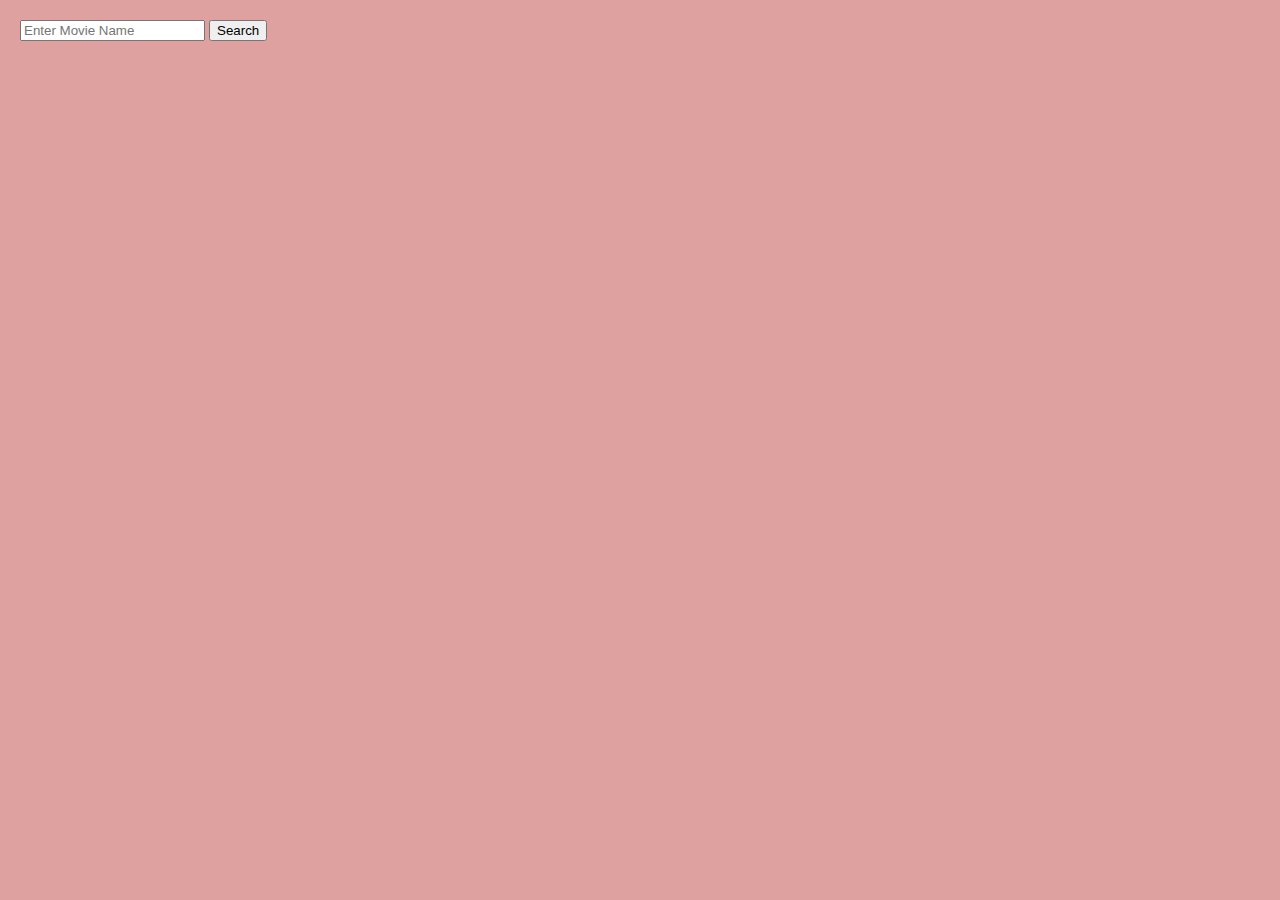
<file: MovieApp/index.html>
<!DOCTYPE html>
<html lang="en">
<head>
    <meta charset="UTF-8">
    <meta name="viewport" content="width=device-width, initial-scale=1.0">
    <title>Pushpa Movies</title>

    <link rel="stylesheet" href="style.css">
</head>
<body>
    <div class="navbar">
        <input type="text" placeholder="Enter Movie Name" id="search"/>
        <button id="search-btn" onclick="findMovie()">Search</button>
    </div>
    <div class="search-list grid" id="search-list"></div>
    <div id="error-box" class="error-message">Error: No movie data available</div>

    <script src="main.js"></script>
</body>
</html>
</file>
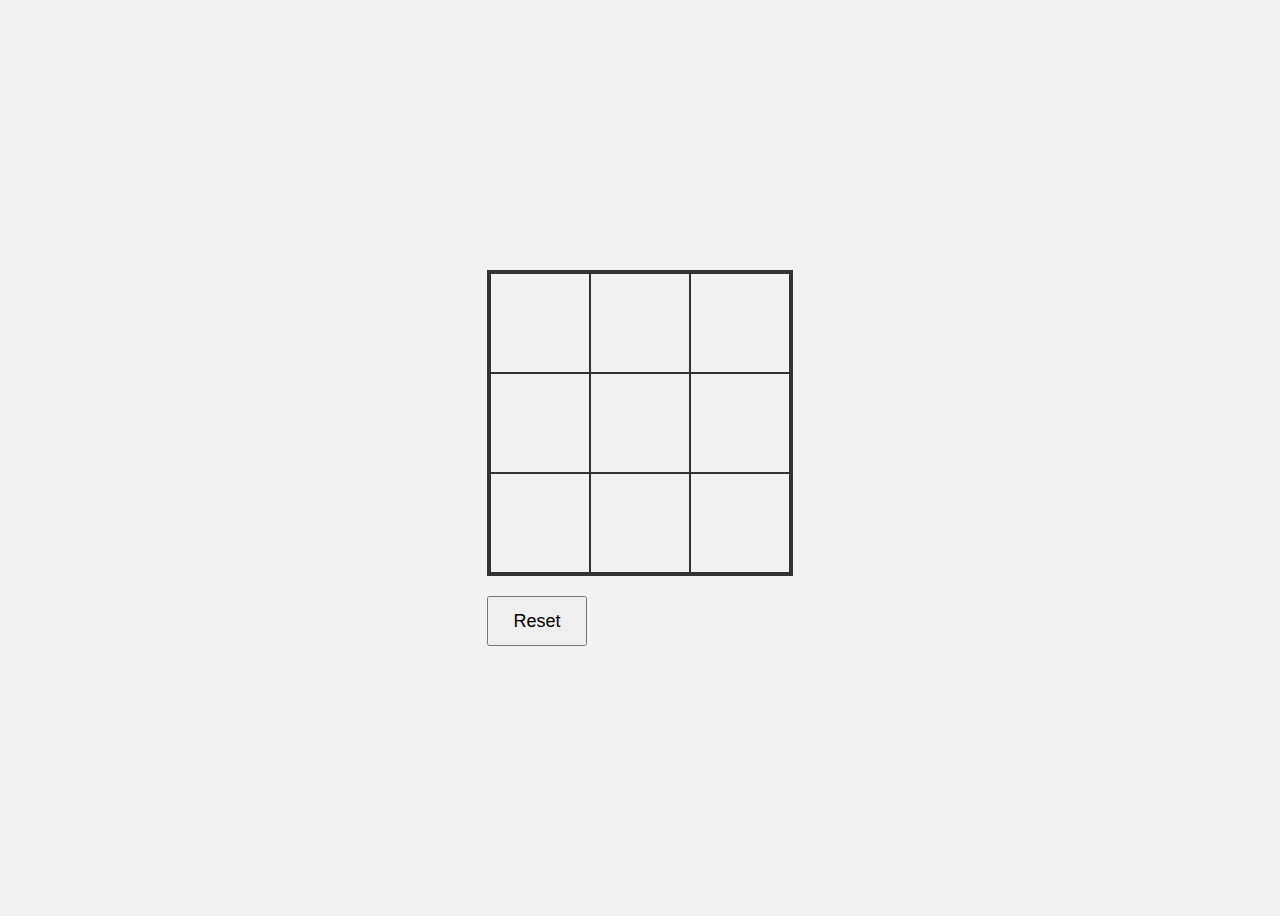
<file: TTT/index.html>
<!DOCTYPE html>
<html lang="en">
<head>
    <meta charset="UTF-8">
    <title>Tic Tac Toe</title>
    <link rel="stylesheet" href="style.css">
</head>
<body>
    <div class="tic-tac-toe">
        <div class="board">
            <div class="cell" data-index="0"></div>
            <div class="cell" data-index="1"></div>
            <div class="cell" data-index="2"></div>
            <div class="cell" data-index="3"></div>
            <div class="cell" data-index="4"></div>
            <div class="cell" data-index="5"></div>
            <div class="cell" data-index="6"></div>
            <div class="cell" data-index="7"></div>
            <div class="cell" data-index="8"></div>            
        </div>
        <button id="reset">Reset</button>
    </div>
    <script src="script.js"></script>
</body>
</html>
</file>
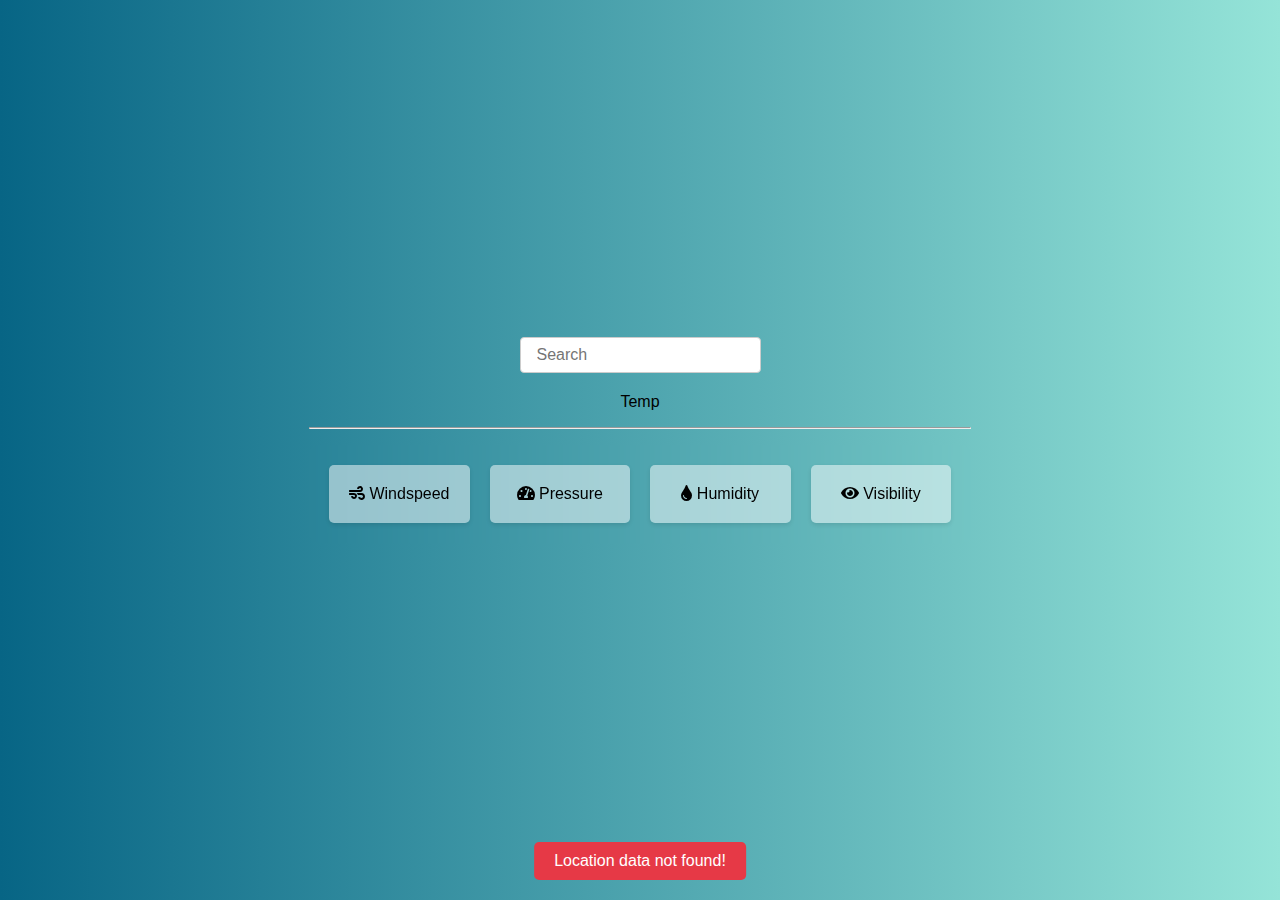
<file: WeatherApp/weatherapp.html>
<!DOCTYPE html>
<html lang="en">

<head>
    <meta charset="UTF-8">
    <meta name="viewport" content="width=device-width, initial-scale=1.0">
    <title>Weather App</title>

    <!-- Font Awesome CDN -->
    <link rel="stylesheet" href="https://cdnjs.cloudflare.com/ajax/libs/font-awesome/5.15.4/css/all.min.css">

    <link rel="stylesheet" href="style.css">
</head>

<body>
    <div class="gradient-bg"></div>
    <div class="content">

        <div class="navbar">
            <input id="search" type="text" placeholder="Search">
        </div>
        <div>
            <p id="temperature">Temp</p>
            <p id="condition"><span id="weatherIcon" class="weather-icon"></span><span id="weatherDesc"></span></p>
            <hr>
            <p id="date"></p>
            <p id="location"></p>
        </div>
        <div class="container">
            <div class="box" id="windspeed"><i class="fas fa-wind"></i> Windspeed</div>
            <div class="box" id="pressure"><i class="fas fa-tachometer-alt"></i> Pressure</div>
            <div class="box" id="humidity"><i class="fas fa-tint"></i> Humidity</div>
            <div class="box" id="visibility"><i class="fas fa-eye"></i> Visibility</div>
        </div>
        <div id="error-box" class="error-box hidden">Location data not found!</div>
        <script src="script.js"></script>
    </div>
</body>

</html>
</file>
<file: MovieApp/style.css>
/* styles.css */
body {
    margin: 0;
    background-color: #dfa0a0;
}

.navbar {
    margin: 20px;
}

/* Define grid styles */
.grid {
    display: grid;
    grid-template-columns: repeat(auto-fill, minmax(150px, 1fr));
    /* Adjust column width as needed */
    grid-gap: 10px;
    max-width: 900px;
    margin: 10px auto;
    /* Center the container horizontally */
    /* Adjust gap between grid items */
}

/* Additional styling for each movie */
.movie {
    background-color: #a7a3a3;
    border: 1px solid #ccc;
    padding: 10px;
    text-align: center;
    width: 100%;
    box-sizing: border-box;
}

/* Adjust the size of the images */
.movie img {
    max-width: 100%;
    height: auto;
}

/* Responsive grid layout for smaller screens */
@media screen and (max-width: 600px) {
    .grid {
        grid-template-columns: repeat(auto-fill, minmax(100px, 1fr));
        /* Adjust column width for smaller screens */
    }
}

.error-message {
    display: none;
    width: 100%;
    background-color: #ff0000;
    color: #fff;
    padding: 10px;
    text-align: center;
    margin-bottom: 10px;
}
</file>
<file: TTT/style.css>
body {
    display: flex;
    justify-content: center;
    align-items: center;
    height: 100vh;
    background-color: #f2f2f2;
}

.tic-tac-toe {
    display: flex;
    flex-direction: column;
}

.board {
    display: flex;
    flex-wrap: wrap;
    width: 300px;
    height: 300px;
    border: 3px solid #333;
}

.cell {
    box-sizing: border-box;
    display: flex;
    justify-content: center;
    align-items: center;
    width: 100px;
    height: 100px;
    border: 1px solid #333;
    font-size: 30px;
    cursor: pointer;
}

.cell:hover {
    background-color: #ddd;
}

button {
    width: 100px;
    height: 50px;
    margin-top: 20px;
    font-size: 18px;
    cursor: pointer;
}
</file>
<file: WeatherApp/style.css>
body {
    font-family: Arial, sans-serif;
    /* Gradient background */
    background: linear-gradient(to right, #076585, #95e4d8);
    display: flex;
    align-items: center;
    justify-content: center;
    margin: 0;
    padding: 0;
    height: 100vh;
    background-color: #f5f5f5;
}

.navbar {
    margin-bottom: 20px;
    text-align: center;
}

#search {
    padding: 8px 16px;
    font-size: 16px;
    border-radius: 4px;
    border: 1px solid #ccc;
}

#temperature,
#condition,
#date,
#location,
#error-box {
    text-align: center;
}

.container {
    display: grid;
    gap: 20px;
    background-size: cover;
    background-repeat: no-repeat;
    background-position: center;
    padding: 20px;
    border-radius: 10px;
    backdrop-filter: blur(5px); /* Semi-transparent effect */
    -webkit-backdrop-filter: blur(5px); /* For Safari */
    margin-bottom: 20px;
}

.box {
    box-shadow: 0 2px 4px rgba(0, 0, 0, 0.1);
    background-color: rgba(255, 255, 255, 0.5); /* Semi-transparent white background */
    padding: 20px;
    text-align: center;
    border-radius: 5px;
}

/* For long screens */
@media (min-width: 768px) {
    .container {
        grid-template-columns: 1fr 1fr 1fr 1fr;
        /* 1x4 layout */
    }
}

/* For small screens */
@media (max-width: 767px) {
    .container {
        grid-template-columns: 1fr 1fr;
        /* 2x2 layout */
    }
}

.error-box {
    position: fixed;
    bottom: 20px;
    left: 50%;
    transform: translateX(-50%);
    padding: 10px 20px;
    background-color: #e63946;
    color: white;
    border-radius: 5px;
    text-align: center;
    display: none;
}

.visible {
    display: block;
}


.weather-icon-small {
    height: 30%;
    width: 3%;
}
</file>
